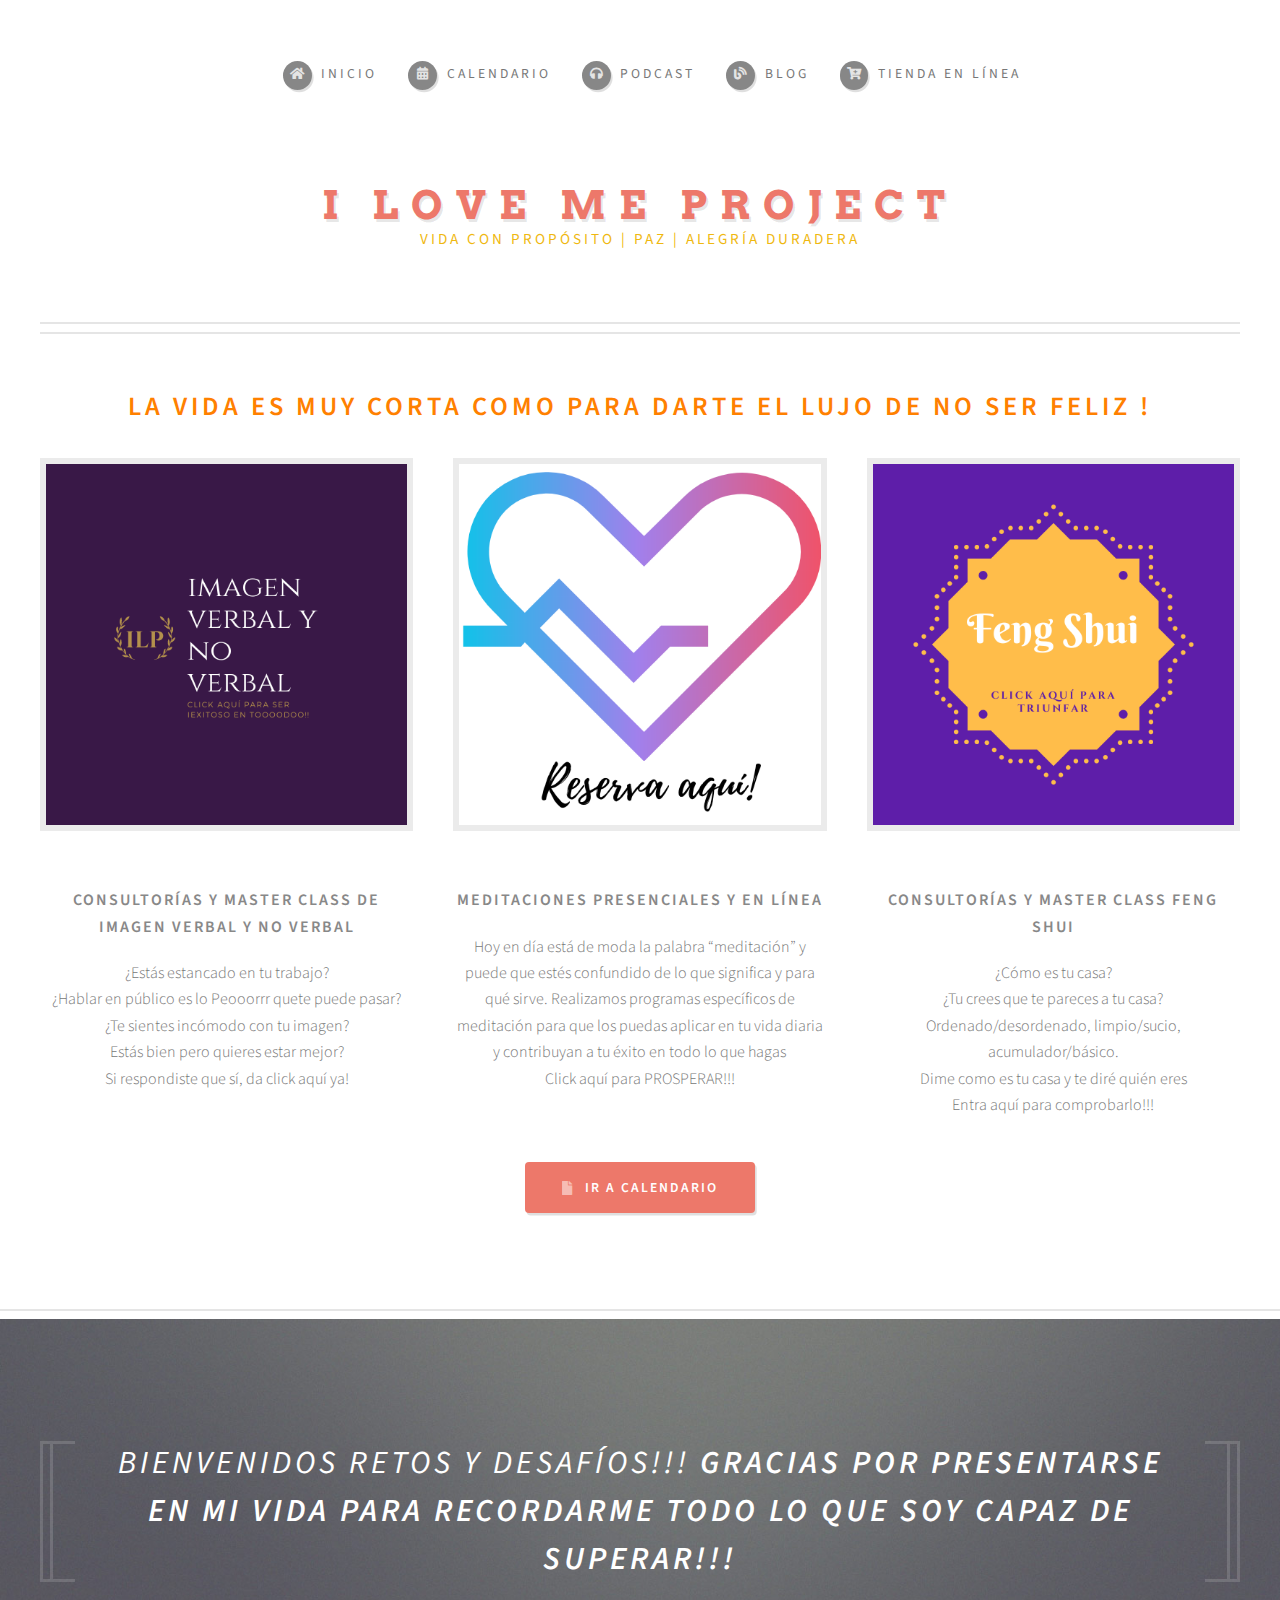
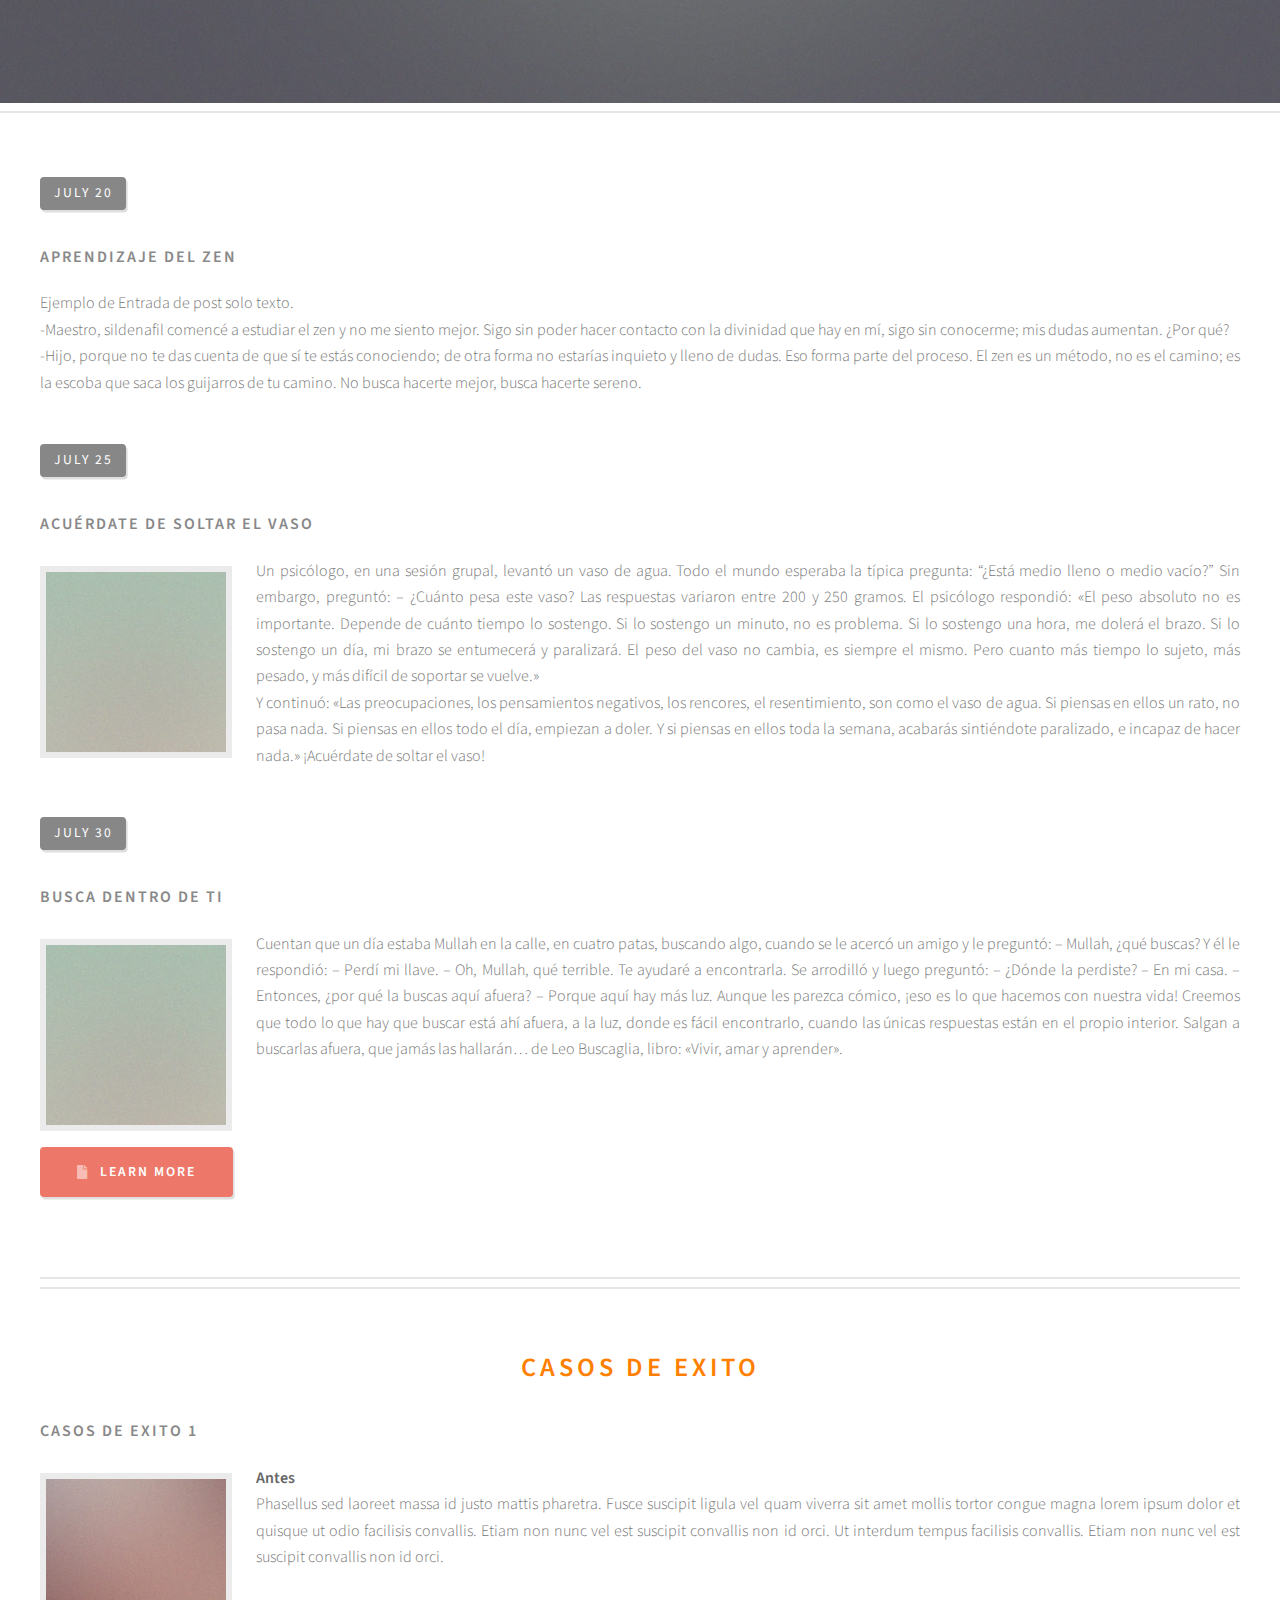
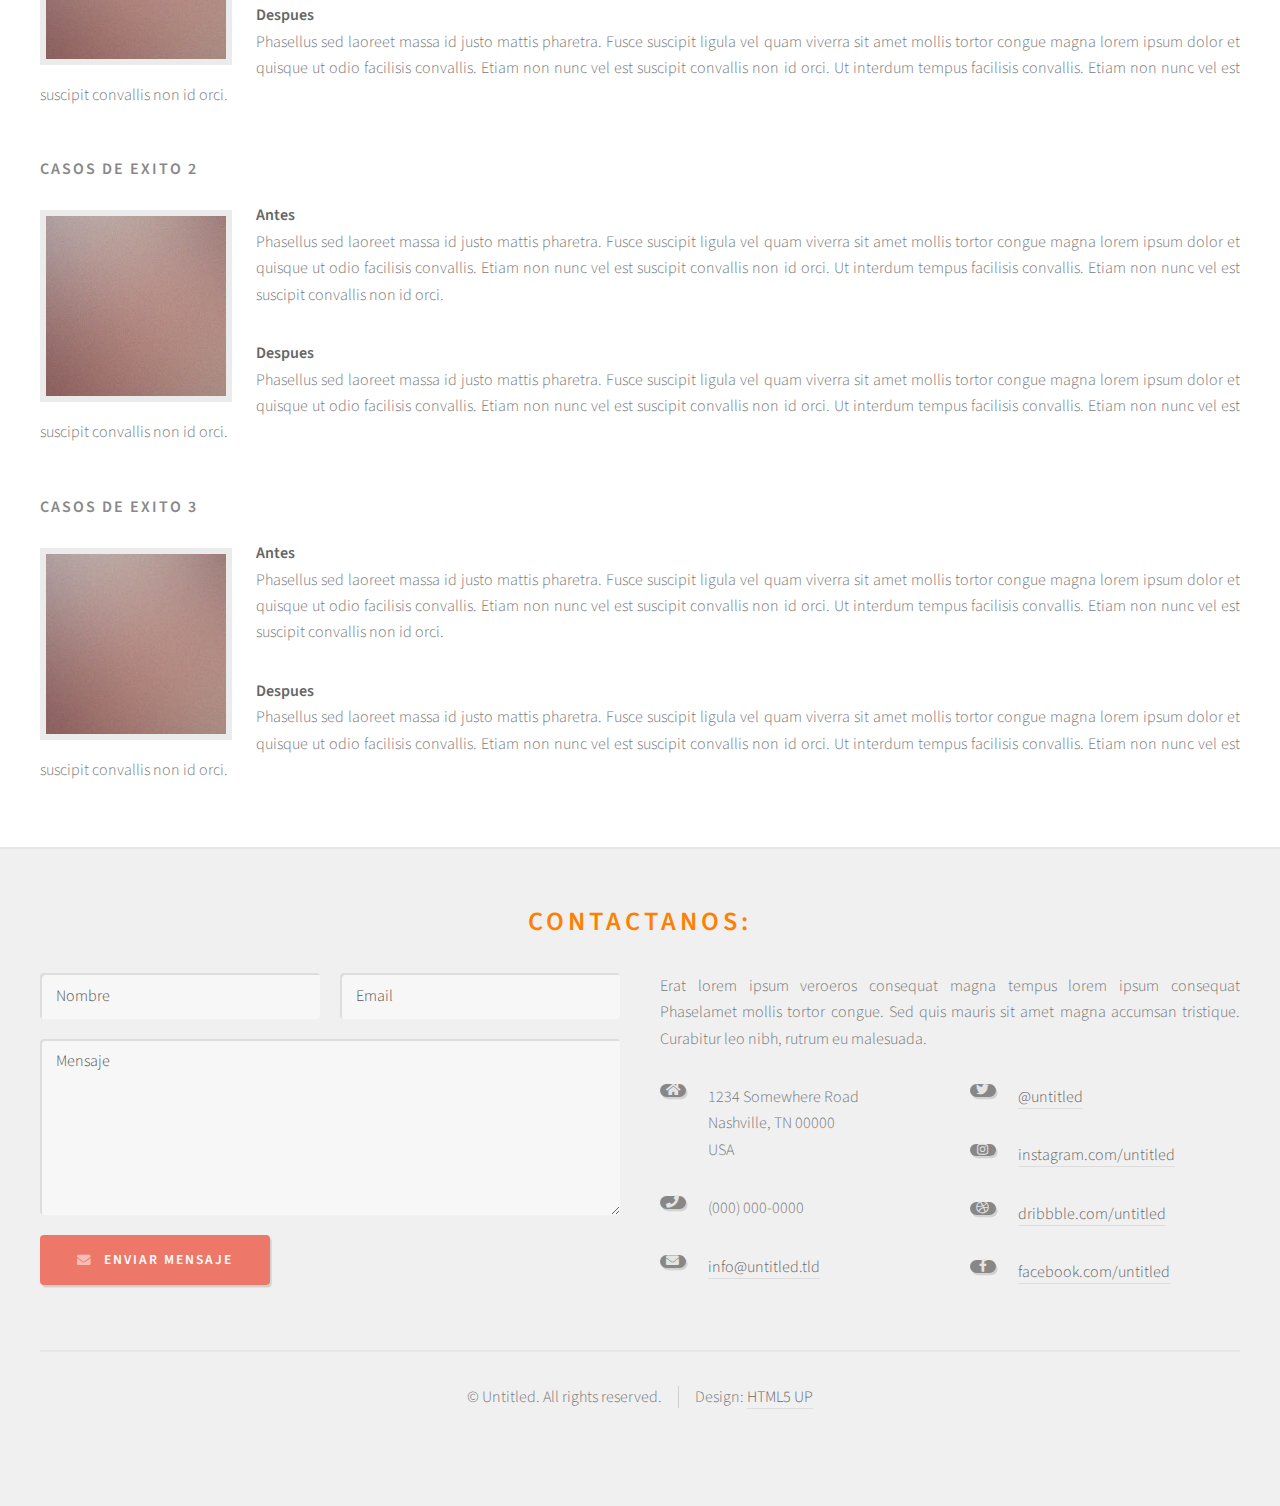
<file: index.html>
<!DOCTYPE HTML>
<!--
	Strongly Typed by HTML5 UP
	html5up.net | @ajlkn
	Free for personal and commercial use under the CCA 3.0 license (html5up.net/license)
-->
<html>
	<head>
		<title>I LOVE ME</title>
		<meta charset="utf-8" />
		<meta name="viewport" content="width=device-width, initial-scale=1, user-scalable=no" />
		<link rel="stylesheet" href="assets/css/main.css" />
	</head>
	<body class="homepage is-preload">
		<div id="page-wrapper">

			<!-- Header -->
				<section id="header">
					<div class="container">

						<!-- Logo -->
							<h1 id="logo"><a href="index.html">I LOVE ME PROJECT</a></h1>
							<p>Vida con propósito | Paz | Alegría duradera</p>

						<!-- Nav -->
							<nav id="nav">
								<ul>
									<li><a class="icon solid fa-home" href="index.html"><span>Inicio</span></a></li>
									<li><a class="icon solid fa-calendar-alt" href="calendario.html"><span>Calendario</span></a></li>
									<li><a class="icon solid fa-headphones" href="podcast.html"><span>Podcast</span></a></li>
									<li><a class="icon solid fa-blog" href="blog.html"><span>Blog</span></a></li>
									<li><a class="icon solid fa-cart-plus" href="index.html"><span>Tienda en línea</span></a></li>
									<!--<li><a class="icon solid fa-retweet" href="right-sidebar.html"><span>Right Sidebar</span></a></li>
									<li><a class="icon solid fa-sitemap" href="no-sidebar.html"><span>No Sidebar</span></a></li>-->
								</ul>
							</nav>
					</div>
				</section>

			<!-- Features -->
				<section id="features">
					<div class="container">
						<header>
							<h2> <strong>La vida es muy corta como para darte el lujo de no ser feliz !</strong></h2>
						</header>
						<div class="row aln-center">
							<div class="col-4 col-6-medium col-12-small">

								<!-- Feature -->
									<section>
										<a href="#" class="image featured"><img src="images/ImagenVyNv.png" alt="" /></a>
										<header>
											<h3>CONSULTORÍAS Y MASTER CLASS DE IMAGEN VERBAL Y NO VERBAL </h3>
										</header>
										<p>¿Estás estancado en tu trabajo? </br>¿Hablar en público es lo Peooorrr quete puede pasar?</br>¿Te sientes incómodo con tu imagen?</br>Estás bien pero quieres estar mejor?</br>Si respondiste que sí, da click aquí ya!</p>
									</section>

							</div>
							<div class="col-4 col-6-medium col-12-small">

								<!-- Feature -->
									<section>
										<a href="calendario.html" class="image featured"><img src="images/Reserva.png" alt="" /></a>
										<header>
											<h3>MEDITACIONES PRESENCIALES Y EN LÍNEA </h3>
										</header>
										<p>Hoy en día está de moda la palabra “meditación” y puede que estés confundido de lo que significa y para qué sirve.
										Realizamos programas específicos de meditación para que los puedas aplicar en tu vida diaria y contribuyan a tu éxito en todo lo que hagas </br>Click aquí para PROSPERAR!!!</p>
									</section>

							</div>
							<div class="col-4 col-6-medium col-12-small">

								<!-- Feature -->
									<section>
										<a href="#" class="image featured"><img src="images/FengShui.png" alt="" /></a>
										<header>
											<h3>CONSULTORÍAS Y MASTER CLASS FENG SHUI </h3>
										</header>
										<p>¿Cómo es tu casa? </br>¿Tu crees que te pareces a tu casa? </br>Ordenado/desordenado, limpio/sucio, acumulador/básico. </br>
										Dime como es tu casa y te diré quién eres </br>Entra aquí para comprobarlo!!!</p>
									</section>

							</div>
							<div class="col-12">
								<ul class="actions">
									<li><a href="calendario.html" class="button icon solid fa-file">Ir a calendario</a></li>
								</ul>
							</div>
						</div>
					</div>
				</section>

			<!-- Banner -->
				<section id="banner">
					<div class="container">
						<p><i>Bienvenidos retos y desafíos!!! <br/><strong>Gracias por presentarse en mi vida para recordarme TODO lo que soy capaz de superar!!!</strong></i></p>
					</div>
				</section>

			<!-- Main -->
				<section id="main">
					<div class="container">
						<div class="row">

							<!-- Content -->
								<!--<div id="content" class="col-8 col-12-medium">-->

									<!-- Post 
										<article class="box post">
											<header>
												<h2><a href="#"><strong>Foto Blog.</strong></a></h2>
											</header>
											<a href="#" class="image featured"><img src="images/pic04.jpg" alt="" /></a>
											<h3>I mean isn't it possible?</h3>
											<p>Phasellus laoreet massa id justo mattis pharetra. Fusce suscipit
											ligula vel quam viverra sit amet mollis tortor congue. Sed quis mauris
											sit amet magna accumsan tristique. Curabitur leo nibh, rutrum eu malesuada
											in, tristique at erat lorem ipsum dolor sit amet lorem ipsum sed consequat
											magna tempus veroeros lorem sed tempus aliquam lorem ipsum veroeros
											consequat magna tempus lorem ipsum consequat Phasellus laoreet massa id
											justo mattis pharetra. Fusce suscipit ligula vel quam viverra sit amet
											mollis tortor congue. Sed quis mauris sit amet magna accumsan tristique.
											Curabitur leo nibh, rutrum eu malesuada in tristique.</p>
											<ul class="actions">
												<li><a href="#" class="button icon solid fa-file">Continue Reading</a></li>
											</ul>
										</article>-->

									<!-- Post 
										<article class="box post">
											<header>
												<h2><a href="#">By the way, many thanks to <strong>regularjane</strong>
												for these awesome demo photos</a></h2>
											</header>
											<a href="#" class="image featured"><img src="images/pic05.jpg" alt="" /></a>
											<h3>You should probably check out her work</h3>
											<p>Phasellus laoreet massa id justo mattis pharetra. Fusce suscipit
											ligula vel quam viverra sit amet mollis tortor congue. Sed quis mauris
											sit amet magna accumsan tristique. Curabitur leo nibh, rutrum eu malesuada
											in, tristique at erat lorem ipsum dolor sit amet lorem ipsum sed consequat
											consequat magna tempus lorem ipsum consequat Phasellus laoreet massa id
											in, tristique at erat lorem ipsum dolor sit amet lorem ipsum sed consequat
											magna tempus veroeros lorem sed tempus aliquam lorem ipsum veroeros
											consequat magna tempus lorem ipsum consequat Phasellus laoreet massa id
											justo mattis pharetra. Fusce suscipit ligula vel quam viverra sit amet
											mollis tortor congue. Sed quis mauris sit amet magna accumsan tristique.
											Curabitur leo nibh, rutrum malesuada.</p>
											<p>Erat lorem ipsum veroeros consequat magna tempus lorem ipsum consequat
											Phasellus laoreet massa id justo mattis pharetra. Fusce suscipit ligula
											vel quam viverra sit amet mollis tortor congue. Sed quis mauris sit amet
											magna accumsan tristique. Curabitur leo nibh, rutrum eu malesuada in,
											tristique at erat. Curabitur leo nibh, rutrum eu malesuada in, tristique
											at erat lorem ipsum dolor sit amet lorem ipsum sed consequat magna
											tempus veroeros lorem sed tempus aliquam lorem ipsum veroeros consequat
											magna tempus.</p>
											<ul class="actions">
												<li><a href="#" class="button icon solid fa-file">Continue Reading</a></li>
											</ul>
										</article>

								</div>-->

							<!-- Sidebar -->
								<div id="sidebar" class="col-12 col-12-medium">

									<!-- Excerpts -->
										<section>
											<ul class="divided">
												<li>

													<!-- Excerpt -->
														<article class="box excerpt">
															<header>
																<span class="date">July 20</span>
																<h3><a href="#">Aprendizaje del Zen</a></h3>
															</header>
															<p>Ejemplo de Entrada de post solo texto.</br>-Maestro, sildenafil comencé a estudiar el zen y no me siento mejor. Sigo sin poder hacer contacto con la divinidad que hay en mí, sigo sin conocerme; mis dudas aumentan. ¿Por qué?</br>
-Hijo, porque no te das cuenta de que sí te estás conociendo; de otra forma no estarías inquieto y lleno de dudas. Eso forma parte del proceso. El zen es un método, no es el camino; es la escoba que saca los guijarros de tu camino. No busca hacerte mejor, busca hacerte sereno.</p>
														</article>
														<article class="box excerpt">
															<header>
																<span class="date">July 25</span>
																<h3><a href="#">Acuérdate de soltar el vaso</a></h3>
															</header>
															<a href="#" class="image left"><img src="images/pic06.jpg" alt="" /></a>
															<p>Un psicólogo, en una sesión grupal, levantó un vaso de agua. Todo el mundo esperaba la típica pregunta: “¿Está medio lleno o medio vacío?” Sin embargo, preguntó: – ¿Cuánto pesa este vaso? Las respuestas variaron entre 200 y 250 gramos. El psicólogo respondió: «El peso absoluto no es importante. Depende de cuánto tiempo lo sostengo. Si lo sostengo un minuto, no es problema. Si lo sostengo una hora, me dolerá el brazo. Si lo sostengo un día, mi brazo se entumecerá y paralizará. El peso del vaso no cambia, es siempre el mismo. Pero cuanto más tiempo lo sujeto, más pesado, y más difícil de soportar se vuelve.»
</br>
Y continuó: «Las preocupaciones, los pensamientos negativos, los rencores, el resentimiento, son como el vaso de agua. Si piensas en ellos un rato, no pasa nada. Si piensas en ellos todo el día, empiezan a doler. Y si piensas en ellos toda la semana, acabarás sintiéndote paralizado, e incapaz de hacer nada.» ¡Acuérdate de soltar el vaso!	</p>
														</article>
														<article class="box excerpt">
															<header>
																<span class="date">July 30</span>
																<h3><a href="#">Busca Dentro de ti</a></h3>
															</header>
															<a href="#" class="image left"><img src="images/pic06.jpg" alt="" /></a>
															<p>Cuentan que un día estaba Mullah en la calle, en cuatro patas, buscando algo, cuando se le acercó un amigo y le preguntó: – Mullah, ¿qué buscas? Y él le respondió: – Perdí mi llave. – Oh, Mullah, qué terrible. Te ayudaré a encontrarla. Se arrodilló y luego preguntó: – ¿Dónde la perdiste? – En mi casa. – Entonces, ¿por qué la buscas aquí afuera? – Porque aquí hay más luz. Aunque les parezca cómico, ¡eso es lo que hacemos con nuestra vida! Creemos que todo lo que hay que buscar está ahí afuera, a la luz, donde es fácil encontrarlo, cuando las únicas respuestas están en el propio interior. Salgan a buscarlas afuera, que jamás las hallarán… de Leo Buscaglia, libro: «Vivir, amar y aprender».</p>
															<ul class="actions">
																<li><a href="#" class="button icon solid fa-file">Learn More</a></li>
															</ul>
														</article>

												</li>
											</ul>
										</section>

									<!-- Highlights -->
										<section>
											<div>
												<header>
													<h2> <center><strong>Casos de Exito</strong></center></h2>
												</header>
											</div>
											<header>
																<h3><a href="#"></a></h3>
															</header>
											<ul class="divided">
												
												<li>

													<!-- Highlight -->
														<article class="box highlight">
															<header>
																<h3><a href="#">Casos de Exito 1 </a></h3>
															</header>
															<a href="#" class="image left"><img src="images/pic07.jpg" alt="" /></a>
															<p><strong>Antes</strong></br>
																Phasellus sed laoreet massa id justo mattis pharetra. Fusce suscipit ligula vel quam
															viverra sit amet mollis tortor congue magna lorem ipsum dolor et quisque ut odio facilisis
															convallis. Etiam non nunc vel est suscipit convallis non id orci. Ut interdum tempus
															facilisis convallis. Etiam non nunc vel est suscipit convallis non id orci.</p>
															<p><strong>Despues</strong></br>
																Phasellus sed laoreet massa id justo mattis pharetra. Fusce suscipit ligula vel quam
															viverra sit amet mollis tortor congue magna lorem ipsum dolor et quisque ut odio facilisis
															convallis. Etiam non nunc vel est suscipit convallis non id orci. Ut interdum tempus
															facilisis convallis. Etiam non nunc vel est suscipit convallis non id orci.</p>
														</article>
														<!-- Highlight -->
														<article class="box highlight">
															<header>
																<h3><a href="#">Casos de Exito 2 </a></h3>
															</header>
															<a href="#" class="image left"><img src="images/pic07.jpg" alt="" /></a>
															<p><strong>Antes</strong></br>
																Phasellus sed laoreet massa id justo mattis pharetra. Fusce suscipit ligula vel quam
															viverra sit amet mollis tortor congue magna lorem ipsum dolor et quisque ut odio facilisis
															convallis. Etiam non nunc vel est suscipit convallis non id orci. Ut interdum tempus
															facilisis convallis. Etiam non nunc vel est suscipit convallis non id orci.</p>
															<p><strong>Despues</strong></br>
																Phasellus sed laoreet massa id justo mattis pharetra. Fusce suscipit ligula vel quam
															viverra sit amet mollis tortor congue magna lorem ipsum dolor et quisque ut odio facilisis
															convallis. Etiam non nunc vel est suscipit convallis non id orci. Ut interdum tempus
															facilisis convallis. Etiam non nunc vel est suscipit convallis non id orci.</p>
														</article>
														<!-- Highlight -->
														<article class="box highlight">
															<header>
																<h3><a href="#">Casos de Exito 3 </a></h3>
															</header>
															<a href="#" class="image left"><img src="images/pic07.jpg" alt="" /></a>
															<p><strong>Antes</strong></br>
																Phasellus sed laoreet massa id justo mattis pharetra. Fusce suscipit ligula vel quam
															viverra sit amet mollis tortor congue magna lorem ipsum dolor et quisque ut odio facilisis
															convallis. Etiam non nunc vel est suscipit convallis non id orci. Ut interdum tempus
															facilisis convallis. Etiam non nunc vel est suscipit convallis non id orci.</p>
															<p><strong>Despues</strong></br>
																Phasellus sed laoreet massa id justo mattis pharetra. Fusce suscipit ligula vel quam
															viverra sit amet mollis tortor congue magna lorem ipsum dolor et quisque ut odio facilisis
															convallis. Etiam non nunc vel est suscipit convallis non id orci. Ut interdum tempus
															facilisis convallis. Etiam non nunc vel est suscipit convallis non id orci.</p>
														</article>
												</li>
											</ul>
										</section>

								</div>

						</div>
					</div>
				</section>

			<!-- Footer -->
				<section id="footer">
					<div class="container">
						<header>
							<!--<h2>Questions or comments? <strong>Get in touch:</strong></h2>-->
							<h2><strong>Contactanos:</strong></h2>
						</header>
						<div class="row">
							<div class="col-6 col-12-medium">
								<section>
									<form method="post" action="#">
										<div class="row gtr-50">
											<div class="col-6 col-12-small">
												<input name="name" placeholder="Nombre" type="text" />
											</div>
											<div class="col-6 col-12-small">
												<input name="email" placeholder="Email" type="text" />
											</div>
											<div class="col-12">
												<textarea name="message" placeholder="Mensaje"></textarea>
											</div>
											<div class="col-12">
												<a href="#" class="form-button-submit button icon solid fa-envelope">Enviar mensaje</a>
											</div>
										</div>
									</form>
								</section>
							</div>
							<div class="col-6 col-12-medium">
								<section>
									<p>Erat lorem ipsum veroeros consequat magna tempus lorem ipsum consequat Phaselamet
									mollis tortor congue. Sed quis mauris sit amet magna accumsan tristique. Curabitur
									leo nibh, rutrum eu malesuada.</p>
									<div class="row">
										<div class="col-6 col-12-small">
											<ul class="icons">
												<li class="icon solid fa-home">
													1234 Somewhere Road<br />
													Nashville, TN 00000<br />
													USA
												</li>
												<li class="icon solid fa-phone">
													(000) 000-0000
												</li>
												<li class="icon solid fa-envelope">
													<a href="#">info@untitled.tld</a>
												</li>
											</ul>
										</div>
										<div class="col-6 col-12-small">
											<ul class="icons">
												<li class="icon brands fa-twitter">
													<a href="#">@untitled</a>
												</li>
												<li class="icon brands fa-instagram">
													<a href="#">instagram.com/untitled</a>
												</li>
												<li class="icon brands fa-dribbble">
													<a href="#">dribbble.com/untitled</a>
												</li>
												<li class="icon brands fa-facebook-f">
													<a href="#">facebook.com/untitled</a>
												</li>
											</ul>
										</div>
									</div>
								</section>
							</div>
						</div>
					</div>
					<div id="copyright" class="container">
						<ul class="links">
							<li>&copy; Untitled. All rights reserved.</li><li>Design: <a href="http://html5up.net">HTML5 UP</a></li>
						</ul>
					</div>
				</section>

		</div>

		<!-- Scripts -->
			<script src="assets/js/jquery.min.js"></script>
			<script src="assets/js/jquery.dropotron.min.js"></script>
			<script src="assets/js/browser.min.js"></script>
			<script src="assets/js/breakpoints.min.js"></script>
			<script src="assets/js/util.js"></script>
			<script src="assets/js/main.js"></script>

	</body>
</html>
</file>
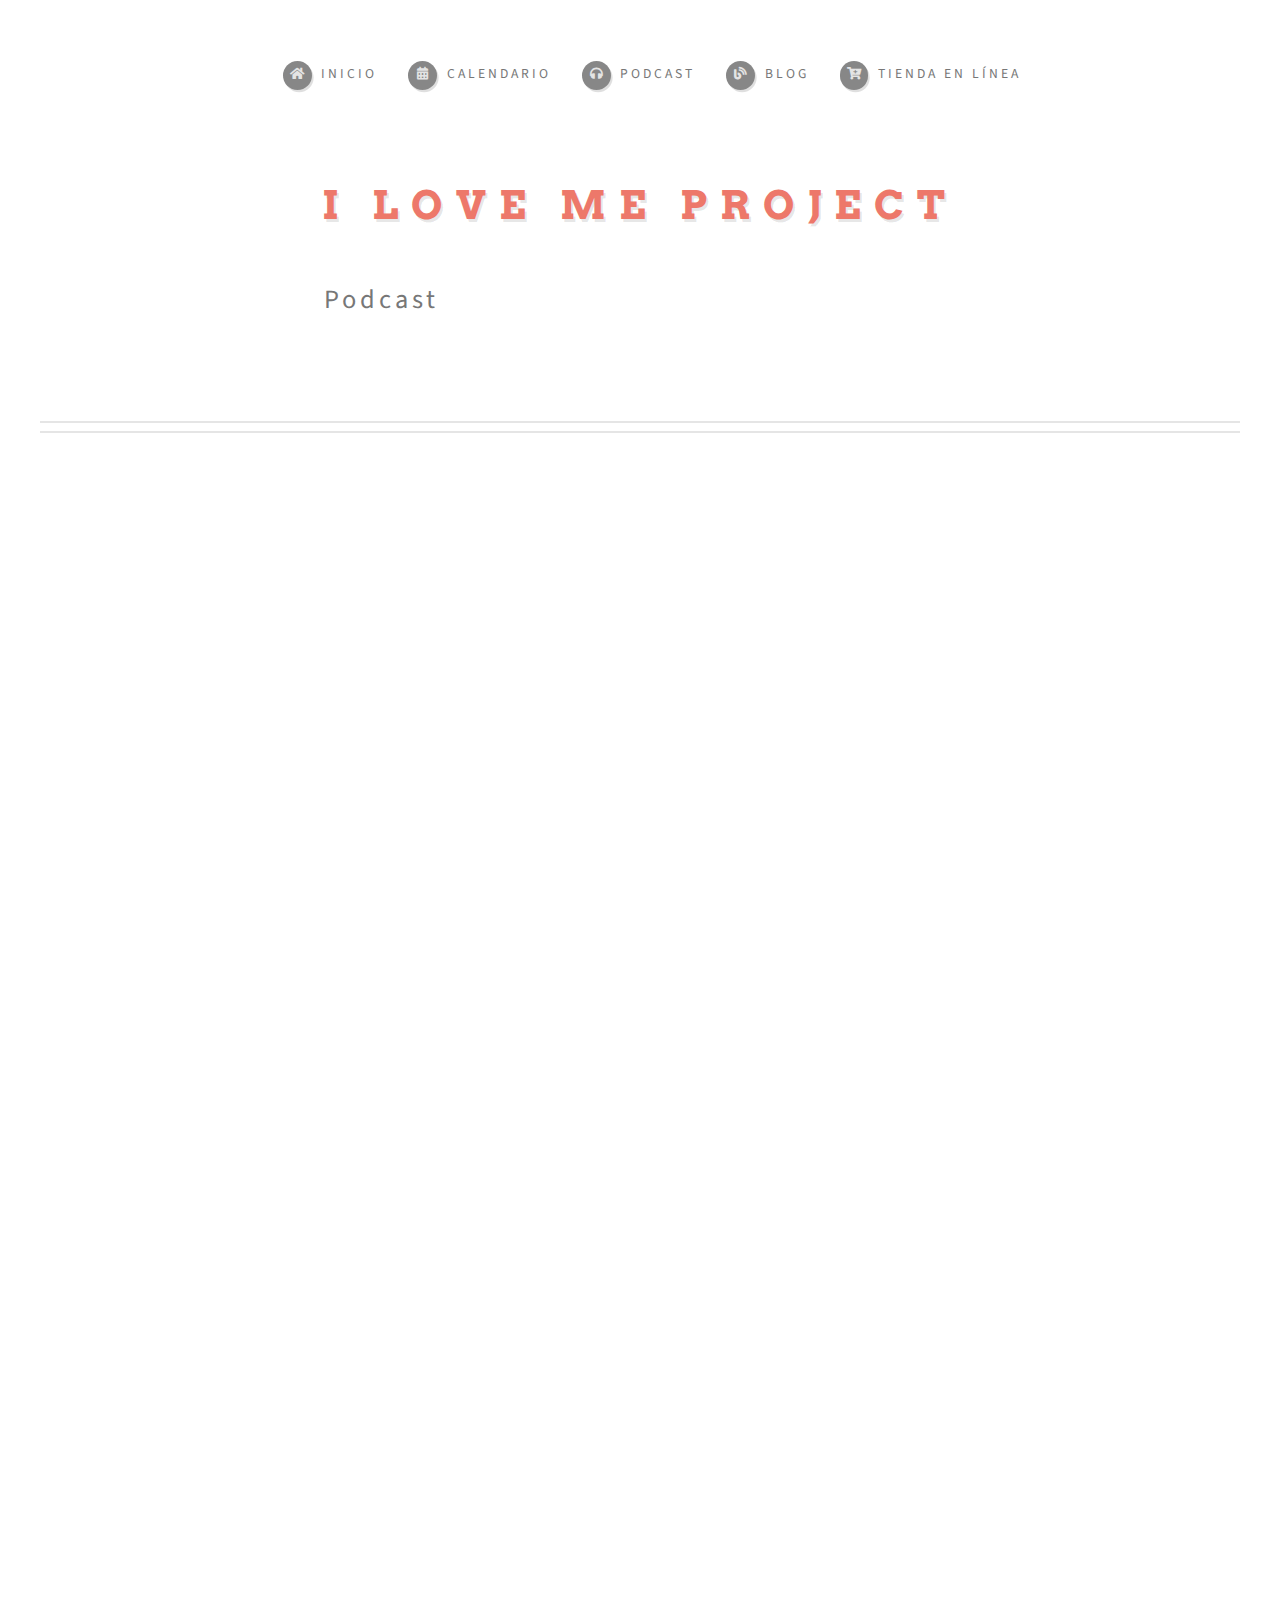
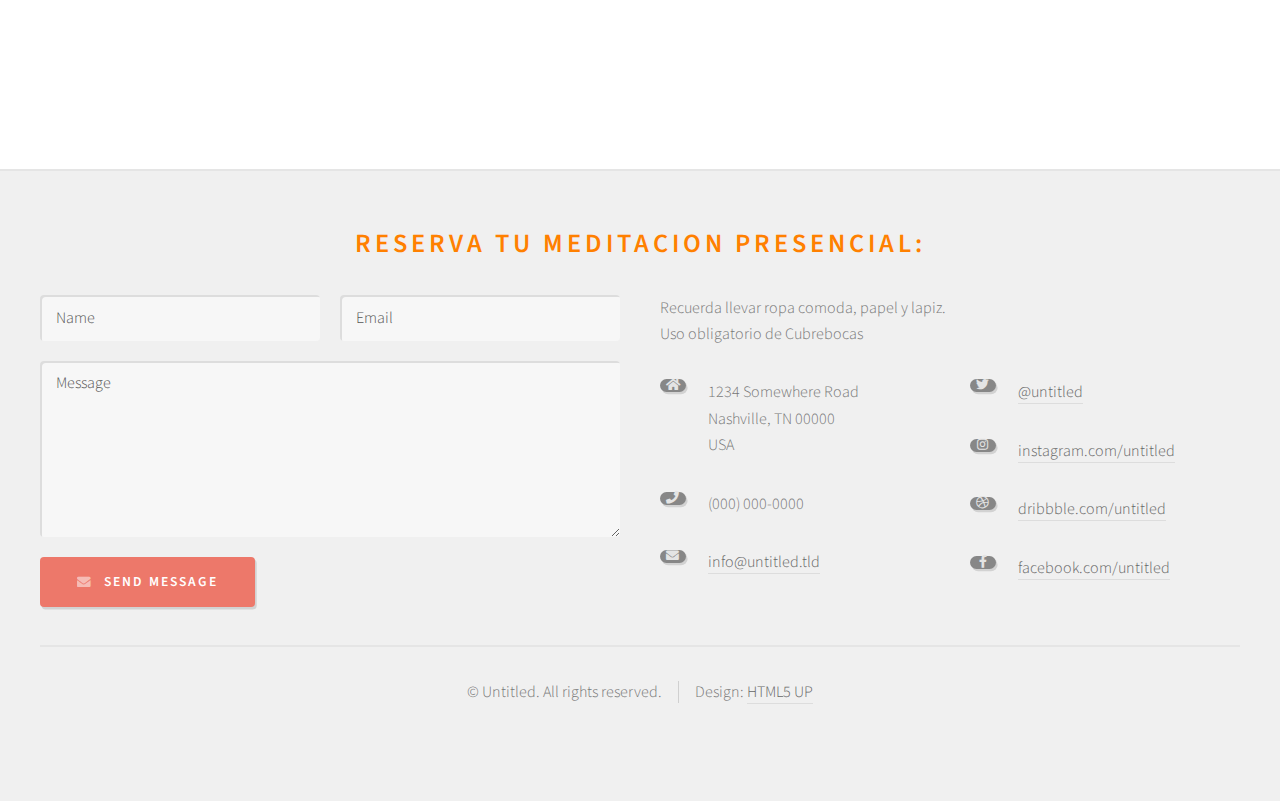
<file: blog.html>
<!DOCTYPE HTML>
<!--
	Strongly Typed by HTML5 UP
	html5up.net | @ajlkn
	Free for personal and commercial use under the CCA 3.0 license (html5up.net/license)
-->
<html>
	<head>
		<title>I LOVE ME</title>
		<meta charset="utf-8" />
		<meta name="viewport" content="width=device-width, initial-scale=1, user-scalable=no" />
		<link rel="stylesheet" href="assets/css/main.css" />
	</head>
	<body class="homepage is-preload">
		<div id="page-wrapper">

			<!-- Header -->
				<section id="header">
					<div class="container">
						<!-- Logo -->
							<h1 id="logo"><a href="index.html">I LOVE ME PROJECT</a></h1> </br>
							<!--<p>Vida con propósito | Paz | Alegría duradera</p>-->
							<p><h2>Podcast&nbsp;&nbsp;&nbsp;&nbsp;&nbsp;&nbsp;&nbsp;&nbsp;&nbsp;&nbsp;&nbsp;&nbsp;
								<iframe src="https://open.spotify.com/follow/1/?uri=spotify:artist:6sFIWsNpZYqfjUpaCgueju&size=detail&theme=light" width="400" height="56" scrolling="no" frameborder="0" style="border:none; overflow:hidden;" allowtransparency="true"></iframe></h2></p>
						<!-- Nav -->
							<nav id="nav">
								<ul>
									<li><a class="icon solid fa-home" href="index.html"><span>Inicio</span></a></li>
									<li><a class="icon solid fa-calendar-alt" href="calendario.html"><span>Calendario</span></a></li>
									<li><a class="icon solid fa-headphones" href="podcast.html"><span>Podcast</span></a></li>
									<li><a class="icon solid fa-blog" href="index.html"><span>Blog</span></a></li>
									<li><a class="icon solid fa-cart-plus" href="index.html"><span>Tienda en línea</span></a></li>
								</ul>
							</nav>
					</div>
				</section>

				<!-- Features -->
				<section id="features">
					<div class="container">
						<div class="row aln-center">
							<!--<div class="col-4 col-6-medium col-12-small">
							 Feature 
								<section>
									<header><center>
										<h2> 
											<strong>Podcast&nbsp;&nbsp;&nbsp;&nbsp;&nbsp;&nbsp;&nbsp;&nbsp;&nbsp;&nbsp;&nbsp;&nbsp;</strong>
											<iframe src="https://pruebacarmenproyect.blogspot.com/2021/10/blog-post.html" width="400" height="56" scrolling="no" frameborder="0" style="border:none; overflow:hidden;" allowtransparency="true"></iframe>
										</h2>
									</center></header>
								</section>-->
							<!--</div>
							<div class="col-12">-->
								<center>
									<iframe name="bloglove" src="https://pruebacarmenproyect.blogspot.com"  width="800" height="1200" scrolling="auto" frameborder="0" allowtransparency="true" allow="encrypted-media"></iframe>
								</center>
							<!--</div>-->
						</div>	
					</div>
				</section>
				
			<!-- Footer -->
				<section id="footer">
					<div class="container">
						<header>
							<h2><strong>Reserva tu meditacion presencial:</strong></h2>
						</header>
						<div class="row">
							<div class="col-6 col-12-medium">
								<section>
									<form method="post" action="#">
										<div class="row gtr-50">
											<div class="col-6 col-12-small">
												<input name="name" placeholder="Name" type="text" />
											</div>
											<div class="col-6 col-12-small">
												<input name="email" placeholder="Email" type="text" />
											</div>
											<div class="col-12">
												<textarea name="message" placeholder="Message"></textarea>
											</div>
											<div class="col-12">
												<a href="#" class="form-button-submit button icon solid fa-envelope">Send Message</a>
											</div>
										</div>
									</form>
								</section>
							</div>
							<div class="col-6 col-12-medium">
								<section>
									<p>Recuerda llevar ropa comoda, papel y lapiz.</br> Uso obligatorio de Cubrebocas</p>
									<div class="row">
										<div class="col-6 col-12-small">
											<ul class="icons">
												<li class="icon solid fa-home">
													1234 Somewhere Road<br />
													Nashville, TN 00000<br />
													USA
												</li>
												<li class="icon solid fa-phone">
													(000) 000-0000
												</li>
												<li class="icon solid fa-envelope">
													<a href="#">info@untitled.tld</a>
												</li>
											</ul>
										</div>
										<div class="col-6 col-12-small">
											<ul class="icons">
												<li class="icon brands fa-twitter">
													<a href="#">@untitled</a>
												</li>
												<li class="icon brands fa-instagram">
													<a href="#">instagram.com/untitled</a>
												</li>
												<li class="icon brands fa-dribbble">
													<a href="#">dribbble.com/untitled</a>
												</li>
												<li class="icon brands fa-facebook-f">
													<a href="#">facebook.com/untitled</a>
												</li>
											</ul>
										</div>
									</div>
								</section>
							</div>
						</div>
					</div>
					<div id="copyright" class="container">
						<ul class="links">
							<li>&copy; Untitled. All rights reserved.</li><li>Design: <a href="http://html5up.net">HTML5 UP</a></li>
						</ul>
					</div>
				</section>

		</div>

		<!-- Scripts -->
			<script src="assets/js/jquery.min.js"></script>
			<script src="assets/js/jquery.dropotron.min.js"></script>
			<script src="assets/js/browser.min.js"></script>
			<script src="assets/js/breakpoints.min.js"></script>
			<script src="assets/js/util.js"></script>
			<script src="assets/js/main.js"></script>

	</body>
</html>
</file>
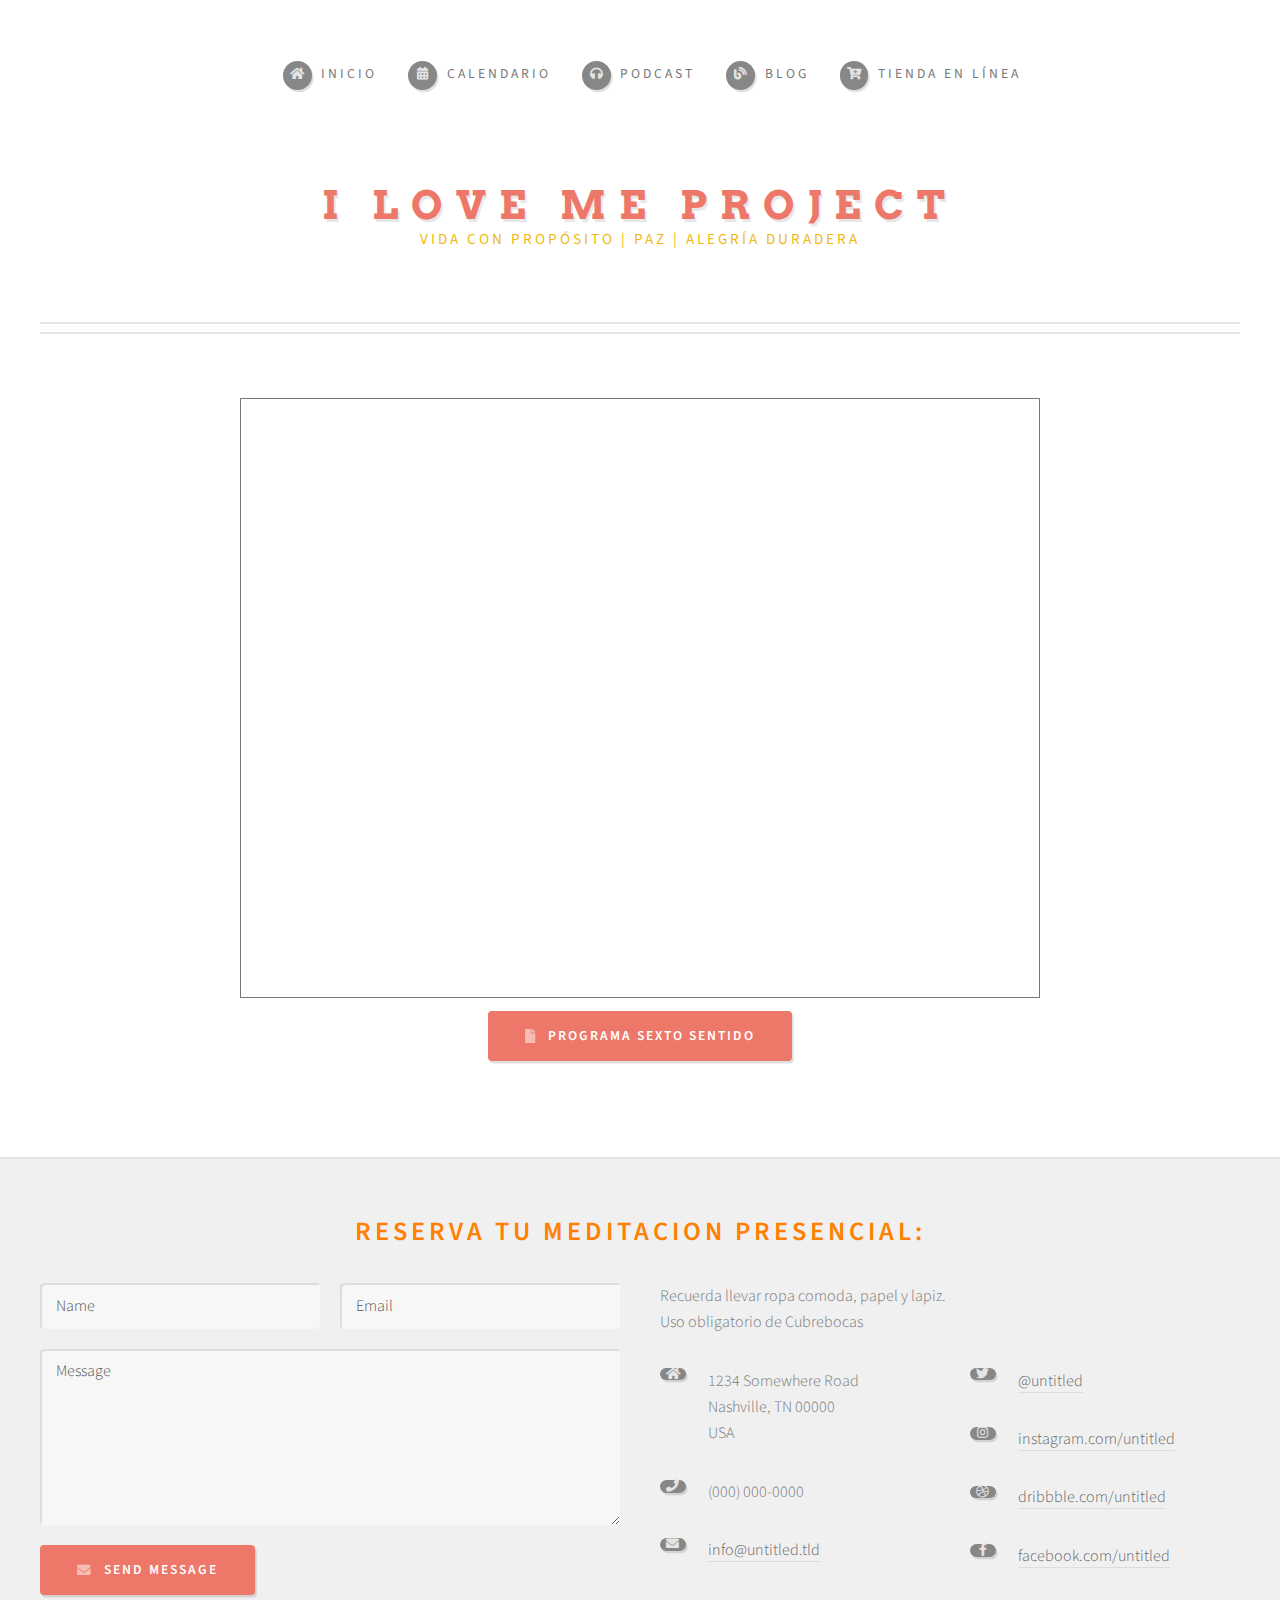
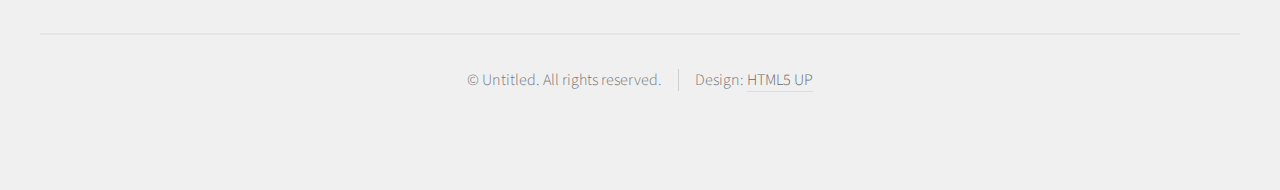
<file: calendario.html>
<!DOCTYPE HTML>
<!--
	Strongly Typed by HTML5 UP
	html5up.net | @ajlkn
	Free for personal and commercial use under the CCA 3.0 license (html5up.net/license)
-->
<html>
	<head>
		<title>I LOVE ME</title>
		<meta charset="utf-8" />
		<meta name="viewport" content="width=device-width, initial-scale=1, user-scalable=no" />
		<link rel="stylesheet" href="assets/css/main.css" />
	</head>
	<body class="homepage is-preload">
		<div id="page-wrapper">

			<!-- Header -->
				<section id="header">
					<div class="container">

						<!-- Logo -->
							<h1 id="logo"><a href="index.html">I LOVE ME PROJECT</a></h1>
							<p>Vida con propósito | Paz | Alegría duradera</p>

						<!-- Nav -->
							<nav id="nav">
								<ul>
									<li><a class="icon solid fa-home" href="index.html"><span>Inicio</span></a></li>
									<li><a class="icon solid fa-calendar-alt" href="calendario.html"><span>Calendario</span></a></li>
									<li><a class="icon solid fa-headphones" href="podcast.html"><span>Podcast</span></a></li>
									<li><a class="icon solid fa-blog" href="index.html"><span>Blog</span></a></li>
									<li><a class="icon solid fa-cart-plus" href="index.html"><span>Tienda en línea</span></a></li>
									<!--<li><a class="icon solid fa-retweet" href="right-sidebar.html"><span>Right Sidebar</span></a></li>
									<li><a class="icon solid fa-sitemap" href="no-sidebar.html"><span>No Sidebar</span></a></li>-->
								</ul>
							</nav>
					</div>
				</section>
				<!-- Features -->
				<section id="features">
					<div class="container">
						<center>
						<iframe src="https://calendar.google.com/calendar/embed?height=600&wkst=2&bgcolor=%23B39DDB&ctz=America%2FMexico_City&showTitle=1&title=Meditaciones%20presenciales&src=aXRoZXJhQGdtYWlsLmNvbQ&color=%234285F4&showNav=1&showDate=1&showPrint=1&showTabs=0&showCalendars=0&showTz=0" style="border:solid 1px #777" width="800" height="600" frameborder="0" scrolling="no"></iframe>
						</center>
					</div>
					<div class="container">
						<center>
							<div class="col-12">
								<ul class="actions">
									<li><a onclick="myFunction()" class="button icon solid fa-file">Programa Sexto Sentido</a></li>
								</ul>
							</div>
							<div id="programaDIV" style="display: none;" class="col-12">
								<p>En esta programa encontrarás los medios para conectar con tu intuición.</br>
								Esto te ayudará a tomar las decisiones que más impulsarán tu crecimiento de la forma más amorosa y armoniosa para ti.</br>
							Desarrollarás una conexión muy especial con tu cuerpo, lo que te permitirá conocerte a tí mism@ DE VERDAD y evitar procesos complicados, ya que tu alma te guiará por el camino más amable!!</br></p>
							</div>
						</center>
					</div>
				</section>
				<script type="text/javascript">
			        function myFunction() {
					    var x = document.getElementById("programaDIV");
					    if (x.style.display === "none") {
					        x.style.display = "block";
					    } else {
					        x.style.display = "none";
					    }
					}
			    </script>						
			<!-- Footer -->
				<section id="footer">
					<div class="container">
						<header>
							<h2><strong>Reserva tu meditacion presencial:</strong></h2>
						</header>
						<div class="row">
							<div class="col-6 col-12-medium">
								<section>
									<form method="post" action="#">
										<div class="row gtr-50">
											<div class="col-6 col-12-small">
												<input name="name" placeholder="Name" type="text" />
											</div>
											<div class="col-6 col-12-small">
												<input name="email" placeholder="Email" type="text" />
											</div>
											<div class="col-12">
												<textarea name="message" placeholder="Message"></textarea>
											</div>
											<div class="col-12">
												<a href="#" class="form-button-submit button icon solid fa-envelope">Send Message</a>
											</div>
										</div>
									</form>
								</section>
							</div>
							<div class="col-6 col-12-medium">
								<section>
									<p>Recuerda llevar ropa comoda, papel y lapiz.</br> Uso obligatorio de Cubrebocas</p>
									<div class="row">
										<div class="col-6 col-12-small">
											<ul class="icons">
												<li class="icon solid fa-home">
													1234 Somewhere Road<br />
													Nashville, TN 00000<br />
													USA
												</li>
												<li class="icon solid fa-phone">
													(000) 000-0000
												</li>
												<li class="icon solid fa-envelope">
													<a href="#">info@untitled.tld</a>
												</li>
											</ul>
										</div>
										<div class="col-6 col-12-small">
											<ul class="icons">
												<li class="icon brands fa-twitter">
													<a href="#">@untitled</a>
												</li>
												<li class="icon brands fa-instagram">
													<a href="#">instagram.com/untitled</a>
												</li>
												<li class="icon brands fa-dribbble">
													<a href="#">dribbble.com/untitled</a>
												</li>
												<li class="icon brands fa-facebook-f">
													<a href="#">facebook.com/untitled</a>
												</li>
											</ul>
										</div>
									</div>
								</section>
							</div>
						</div>
					</div>
					<div id="copyright" class="container">
						<ul class="links">
							<li>&copy; Untitled. All rights reserved.</li><li>Design: <a href="http://html5up.net">HTML5 UP</a></li>
						</ul>
					</div>
				</section>

		</div>

		<!-- Scripts -->
			<script src="assets/js/jquery.min.js"></script>
			<script src="assets/js/jquery.dropotron.min.js"></script>
			<script src="assets/js/browser.min.js"></script>
			<script src="assets/js/breakpoints.min.js"></script>
			<script src="assets/js/util.js"></script>
			<script src="assets/js/main.js"></script>

	</body>
</html>
</file>
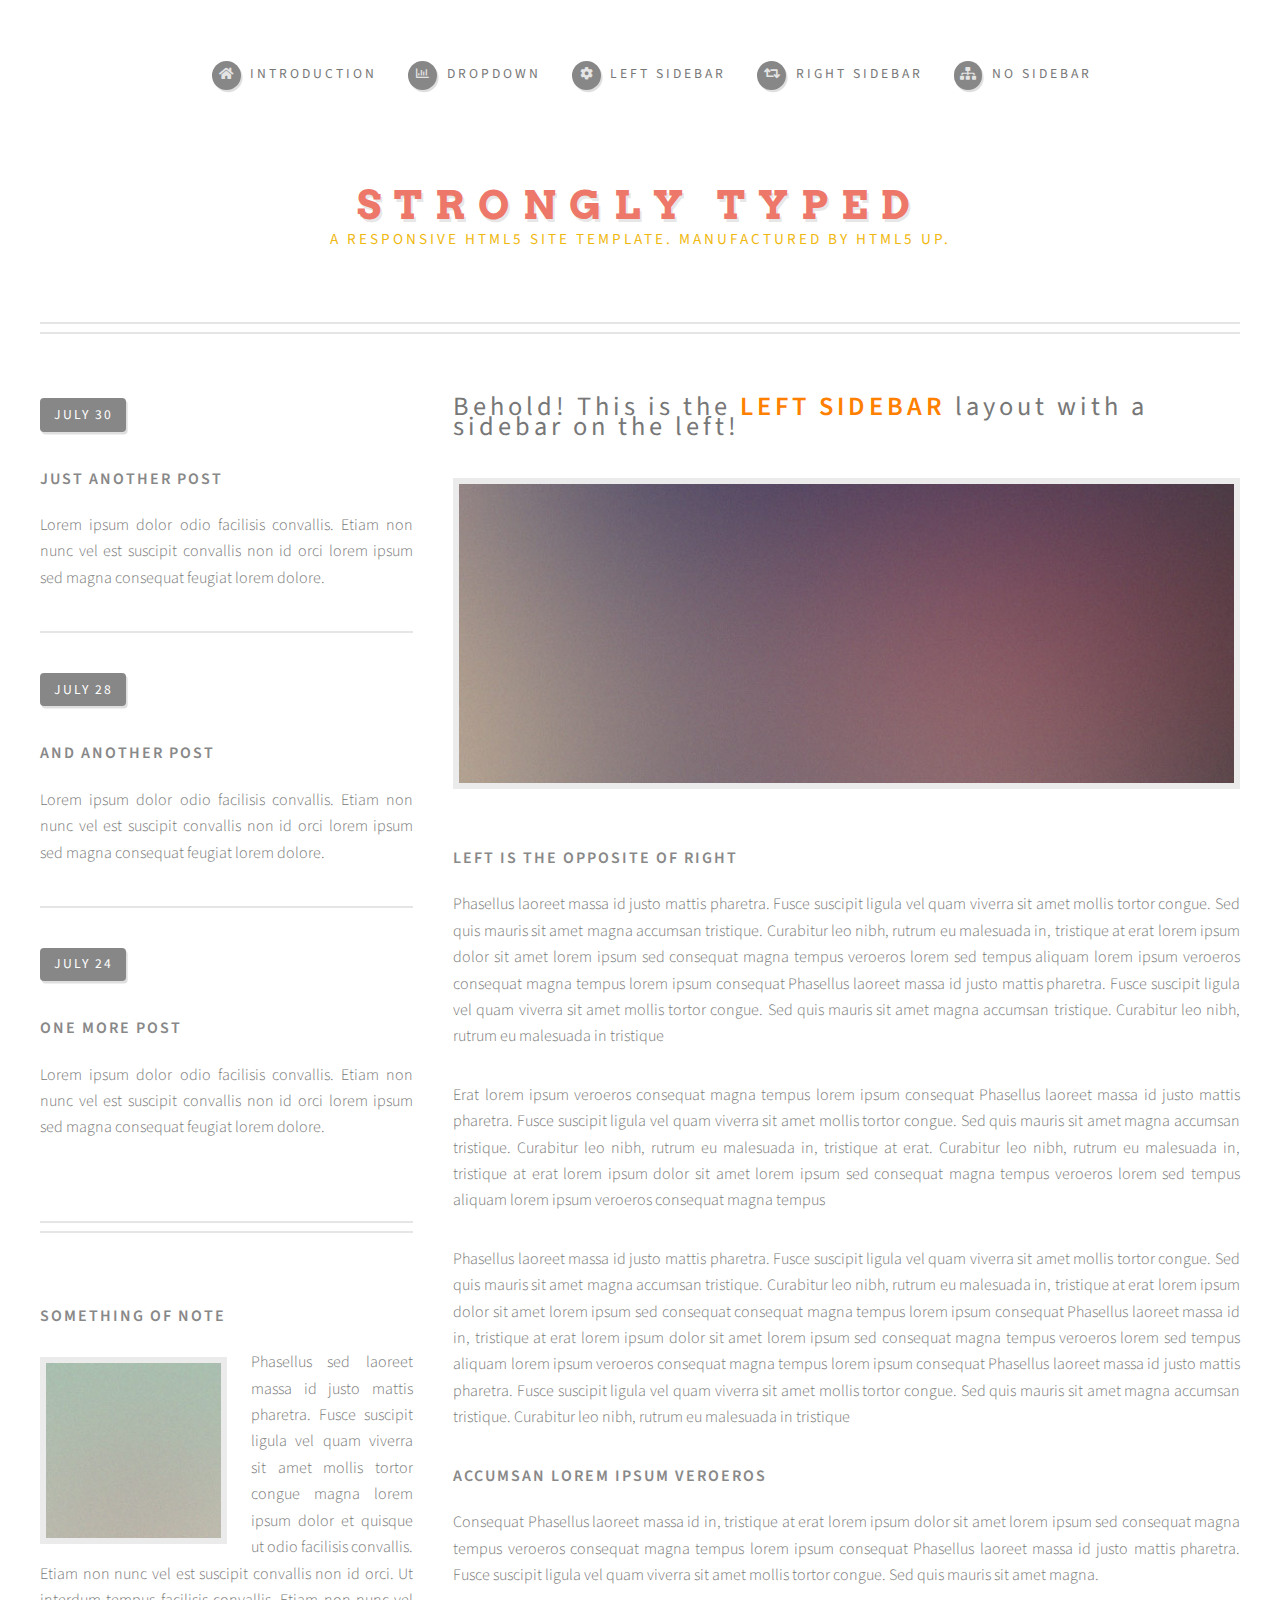
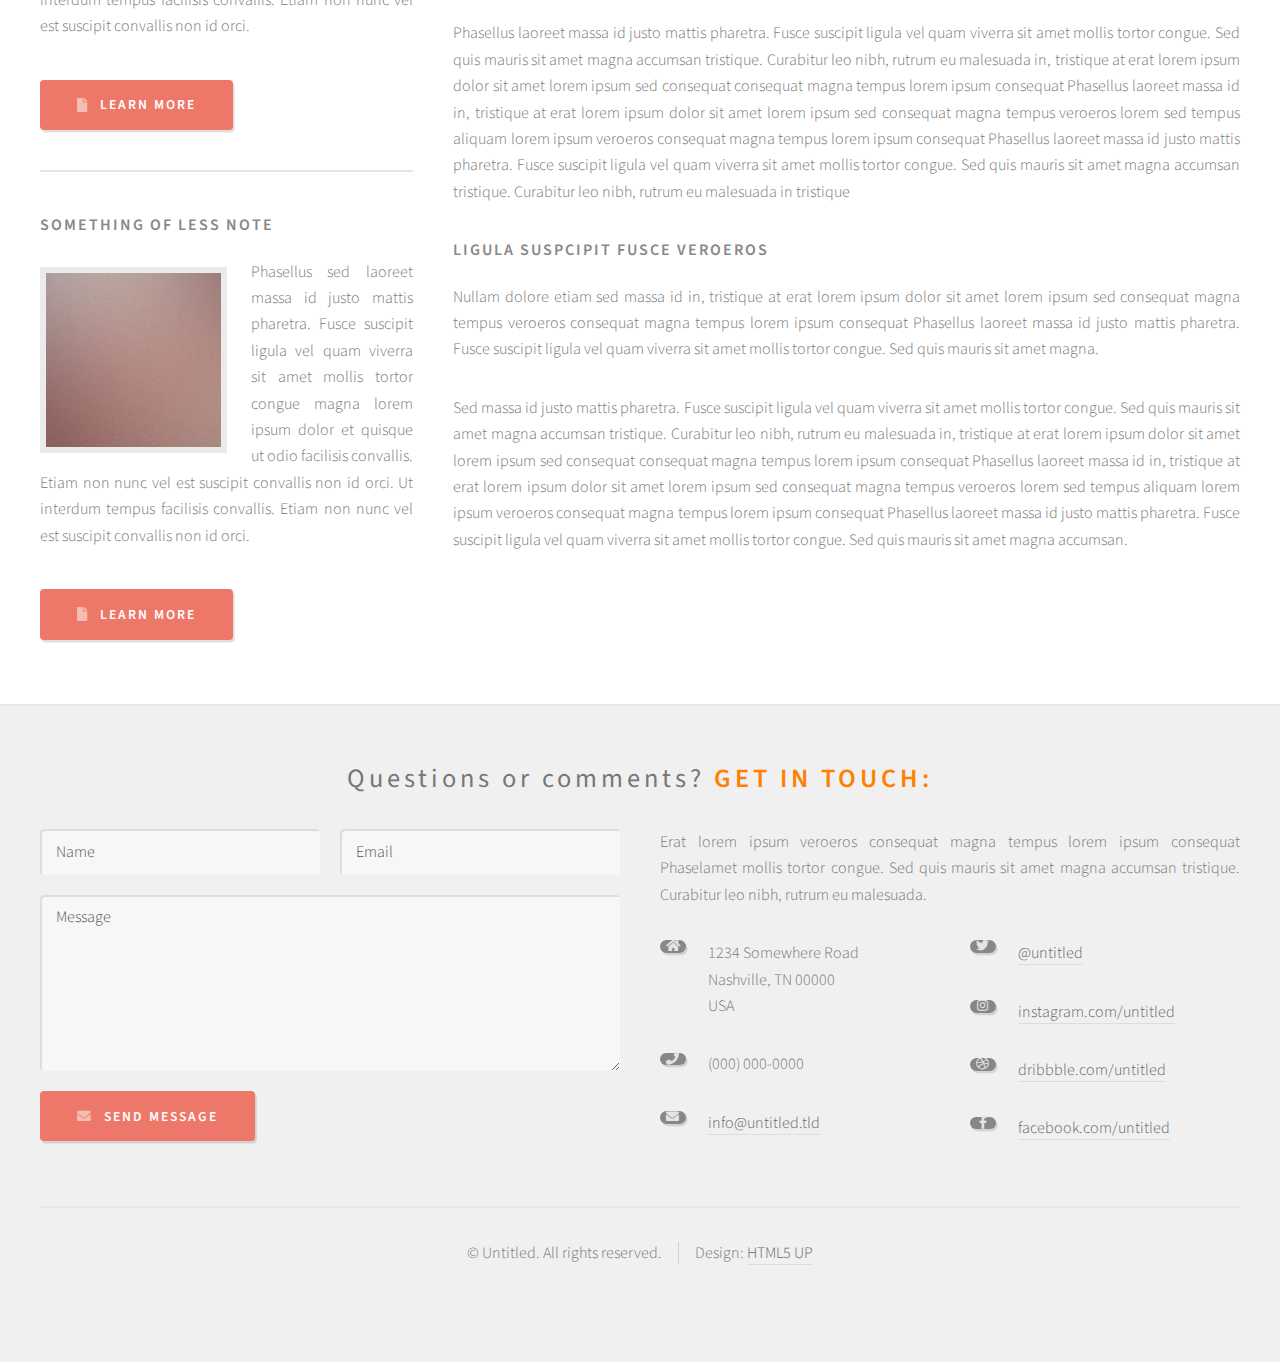
<file: left-sidebar.html>
<!DOCTYPE HTML>
<!--
	Strongly Typed by HTML5 UP
	html5up.net | @ajlkn
	Free for personal and commercial use under the CCA 3.0 license (html5up.net/license)
-->
<html>
	<head>
		<title>Left Sidebar - Strongly Typed by HTML5 UP</title>
		<meta charset="utf-8" />
		<meta name="viewport" content="width=device-width, initial-scale=1, user-scalable=no" />
		<link rel="stylesheet" href="assets/css/main.css" />
	</head>
	<body class="left-sidebar is-preload">
		<div id="page-wrapper">

			<!-- Header -->
				<section id="header">
					<div class="container">

						<!-- Logo -->
							<h1 id="logo"><a href="index.html">Strongly Typed</a></h1>
							<p>A responsive HTML5 site template. Manufactured by HTML5 UP.</p>

						<!-- Nav -->
							<nav id="nav">
								<ul>
									<li><a class="icon solid fa-home" href="index.html"><span>Introduction</span></a></li>
									<li>
										<a href="#" class="icon fa-chart-bar"><span>Dropdown</span></a>
										<ul>
											<li><a href="#">Lorem ipsum dolor</a></li>
											<li><a href="#">Magna phasellus</a></li>
											<li><a href="#">Etiam dolore nisl</a></li>
											<li>
												<a href="#">Phasellus consequat</a>
												<ul>
													<li><a href="#">Magna phasellus</a></li>
													<li><a href="#">Etiam dolore nisl</a></li>
													<li><a href="#">Phasellus consequat</a></li>
												</ul>
											</li>
											<li><a href="#">Veroeros feugiat</a></li>
										</ul>
									</li>
									<li><a class="icon solid fa-cog" href="left-sidebar.html"><span>Left Sidebar</span></a></li>
									<li><a class="icon solid fa-retweet" href="right-sidebar.html"><span>Right Sidebar</span></a></li>
									<li><a class="icon solid fa-sitemap" href="no-sidebar.html"><span>No Sidebar</span></a></li>
								</ul>
							</nav>

					</div>
				</section>

			<!-- Main -->
				<section id="main">
					<div class="container">
						<div class="row">

							<!-- Sidebar -->
								<div id="sidebar" class="col-4 col-12-medium">

									<!-- Excerpts -->
										<section>
											<ul class="divided">
												<li>

													<!-- Excerpt -->
														<article class="box excerpt">
															<header>
																<span class="date">July 30</span>
																<h3><a href="#">Just another post</a></h3>
															</header>
															<p>Lorem ipsum dolor odio facilisis convallis. Etiam non nunc vel est
															suscipit convallis non id orci lorem ipsum sed magna consequat feugiat lorem dolore.</p>
														</article>

												</li>
												<li>

													<!-- Excerpt -->
														<article class="box excerpt">
															<header>
																<span class="date">July 28</span>
																<h3><a href="#">And another post</a></h3>
															</header>
															<p>Lorem ipsum dolor odio facilisis convallis. Etiam non nunc vel est
															suscipit convallis non id orci lorem ipsum sed magna consequat feugiat lorem dolore.</p>
														</article>

												</li>
												<li>

													<!-- Excerpt -->
														<article class="box excerpt">
															<header>
																<span class="date">July 24</span>
																<h3><a href="#">One more post</a></h3>
															</header>
															<p>Lorem ipsum dolor odio facilisis convallis. Etiam non nunc vel est
															suscipit convallis non id orci lorem ipsum sed magna consequat feugiat lorem dolore.</p>
														</article>

												</li>
											</ul>
										</section>

									<!-- Highlights -->
										<section>
											<ul class="divided">
												<li>

													<!-- Highlight -->
														<article class="box highlight">
															<header>
																<h3><a href="#">Something of note</a></h3>
															</header>
															<a href="#" class="image left"><img src="images/pic06.jpg" alt="" /></a>
															<p>Phasellus sed laoreet massa id justo mattis pharetra. Fusce suscipit ligula vel quam
															viverra sit amet mollis tortor congue magna lorem ipsum dolor et quisque ut odio facilisis
															convallis. Etiam non nunc vel est suscipit convallis non id orci. Ut interdum tempus
															facilisis convallis. Etiam non nunc vel est suscipit convallis non id orci.</p>
															<ul class="actions">
																<li><a href="#" class="button icon solid fa-file">Learn More</a></li>
															</ul>
														</article>

												</li>
												<li>

													<!-- Highlight -->
														<article class="box highlight">
															<header>
																<h3><a href="#">Something of less note</a></h3>
															</header>
															<a href="#" class="image left"><img src="images/pic07.jpg" alt="" /></a>
															<p>Phasellus sed laoreet massa id justo mattis pharetra. Fusce suscipit ligula vel quam
															viverra sit amet mollis tortor congue magna lorem ipsum dolor et quisque ut odio facilisis
															convallis. Etiam non nunc vel est suscipit convallis non id orci. Ut interdum tempus
															facilisis convallis. Etiam non nunc vel est suscipit convallis non id orci.</p>
															<ul class="actions">
																<li><a href="#" class="button icon solid fa-file">Learn More</a></li>
															</ul>
														</article>

												</li>
											</ul>
										</section>

								</div>

							<!-- Content -->
								<div id="content" class="col-8 col-12-medium imp-medium">

									<!-- Post -->
										<article class="box post">
											<header>
												<h2>Behold! This is the <strong>left sidebar</strong> layout<br />
												with a sidebar on the left!</h2>
											</header>
											<span class="image featured"><img src="images/pic04.jpg" alt="" /></span>
											<h3>Left is the opposite of right</h3>
											<p>Phasellus laoreet massa id justo mattis pharetra. Fusce suscipit
											ligula vel quam viverra sit amet mollis tortor congue. Sed quis mauris
											sit amet magna accumsan tristique. Curabitur leo nibh, rutrum eu malesuada
											in, tristique at erat lorem ipsum dolor sit amet lorem ipsum sed consequat
											magna tempus veroeros lorem sed tempus aliquam lorem ipsum veroeros
											consequat magna tempus lorem ipsum consequat Phasellus laoreet massa id
											justo mattis pharetra. Fusce suscipit ligula vel quam viverra sit amet
											mollis tortor congue. Sed quis mauris sit amet magna accumsan tristique.
											Curabitur leo nibh, rutrum eu malesuada in tristique</p>
											<p>Erat lorem ipsum veroeros consequat magna tempus lorem ipsum consequat
											Phasellus laoreet massa id justo mattis pharetra. Fusce suscipit ligula
											vel quam viverra sit amet mollis tortor congue. Sed quis mauris sit amet
											magna accumsan tristique. Curabitur leo nibh, rutrum eu malesuada in,
											tristique at erat. Curabitur leo nibh, rutrum eu malesuada in, tristique
											at erat lorem ipsum dolor sit amet lorem ipsum sed consequat magna
											tempus veroeros lorem sed tempus aliquam lorem ipsum veroeros consequat
											magna tempus</p>
											<p>Phasellus laoreet massa id justo mattis pharetra. Fusce suscipit
											ligula vel quam viverra sit amet mollis tortor congue. Sed quis mauris
											sit amet magna accumsan tristique. Curabitur leo nibh, rutrum eu malesuada
											in, tristique at erat lorem ipsum dolor sit amet lorem ipsum sed consequat
											consequat magna tempus lorem ipsum consequat Phasellus laoreet massa id
											in, tristique at erat lorem ipsum dolor sit amet lorem ipsum sed consequat
											magna tempus veroeros lorem sed tempus aliquam lorem ipsum veroeros
											consequat magna tempus lorem ipsum consequat Phasellus laoreet massa id
											justo mattis pharetra. Fusce suscipit ligula vel quam viverra sit amet
											mollis tortor congue. Sed quis mauris sit amet magna accumsan tristique.
											Curabitur leo nibh, rutrum eu malesuada in tristique</p>
											<h3>Accumsan lorem ipsum veroeros</h3>
											<p>Consequat Phasellus laoreet massa id in, tristique at erat lorem
											ipsum dolor sit amet lorem ipsum sed consequat magna tempus veroeros
											consequat magna tempus lorem ipsum consequat Phasellus laoreet massa id
											justo mattis pharetra. Fusce suscipit ligula vel quam viverra sit amet
											mollis tortor congue. Sed quis mauris sit amet magna.</p>
											<p>Phasellus laoreet massa id justo mattis pharetra. Fusce suscipit
											ligula vel quam viverra sit amet mollis tortor congue. Sed quis mauris
											sit amet magna accumsan tristique. Curabitur leo nibh, rutrum eu malesuada
											in, tristique at erat lorem ipsum dolor sit amet lorem ipsum sed consequat
											consequat magna tempus lorem ipsum consequat Phasellus laoreet massa id
											in, tristique at erat lorem ipsum dolor sit amet lorem ipsum sed consequat
											magna tempus veroeros lorem sed tempus aliquam lorem ipsum veroeros
											consequat magna tempus lorem ipsum consequat Phasellus laoreet massa id
											justo mattis pharetra. Fusce suscipit ligula vel quam viverra sit amet
											mollis tortor congue. Sed quis mauris sit amet magna accumsan tristique.
											Curabitur leo nibh, rutrum eu malesuada in tristique</p>
											<h3>Ligula suspcipit fusce veroeros</h3>
											<p>Nullam dolore etiam sed massa id in, tristique at erat lorem
											ipsum dolor sit amet lorem ipsum sed consequat magna tempus veroeros
											consequat magna tempus lorem ipsum consequat Phasellus laoreet massa id
											justo mattis pharetra. Fusce suscipit ligula vel quam viverra sit amet
											mollis tortor congue. Sed quis mauris sit amet magna.</p>
											<p>Sed massa id justo mattis pharetra. Fusce suscipit
											ligula vel quam viverra sit amet mollis tortor congue. Sed quis mauris
											sit amet magna accumsan tristique. Curabitur leo nibh, rutrum eu malesuada
											in, tristique at erat lorem ipsum dolor sit amet lorem ipsum sed consequat
											consequat magna tempus lorem ipsum consequat Phasellus laoreet massa id
											in, tristique at erat lorem ipsum dolor sit amet lorem ipsum sed consequat
											magna tempus veroeros lorem sed tempus aliquam lorem ipsum veroeros
											consequat magna tempus lorem ipsum consequat Phasellus laoreet massa id
											justo mattis pharetra. Fusce suscipit ligula vel quam viverra sit amet
											mollis tortor congue. Sed quis mauris sit amet magna accumsan.</p>
										</article>

								</div>

						</div>
					</div>
				</section>

			<!-- Footer -->
				<section id="footer">
					<div class="container">
						<header>
							<h2>Questions or comments? <strong>Get in touch:</strong></h2>
						</header>
						<div class="row">
							<div class="col-6 col-12-medium">
								<section>
									<form method="post" action="#">
										<div class="row gtr-50">
											<div class="col-6 col-12-small">
												<input name="name" placeholder="Name" type="text" />
											</div>
											<div class="col-6 col-12-small">
												<input name="email" placeholder="Email" type="text" />
											</div>
											<div class="col-12">
												<textarea name="message" placeholder="Message"></textarea>
											</div>
											<div class="col-12">
												<a href="#" class="form-button-submit button icon solid fa-envelope">Send Message</a>
											</div>
										</div>
									</form>
								</section>
							</div>
							<div class="col-6 col-12-medium">
								<section>
									<p>Erat lorem ipsum veroeros consequat magna tempus lorem ipsum consequat Phaselamet
									mollis tortor congue. Sed quis mauris sit amet magna accumsan tristique. Curabitur
									leo nibh, rutrum eu malesuada.</p>
									<div class="row">
										<div class="col-6 col-12-small">
											<ul class="icons">
												<li class="icon solid fa-home">
													1234 Somewhere Road<br />
													Nashville, TN 00000<br />
													USA
												</li>
												<li class="icon solid fa-phone">
													(000) 000-0000
												</li>
												<li class="icon solid fa-envelope">
													<a href="#">info@untitled.tld</a>
												</li>
											</ul>
										</div>
										<div class="col-6 col-12-small">
											<ul class="icons">
												<li class="icon brands fa-twitter">
													<a href="#">@untitled</a>
												</li>
												<li class="icon brands fa-instagram">
													<a href="#">instagram.com/untitled</a>
												</li>
												<li class="icon brands fa-dribbble">
													<a href="#">dribbble.com/untitled</a>
												</li>
												<li class="icon brands fa-facebook-f">
													<a href="#">facebook.com/untitled</a>
												</li>
											</ul>
										</div>
									</div>
								</section>
							</div>
						</div>
					</div>
					<div id="copyright" class="container">
						<ul class="links">
							<li>&copy; Untitled. All rights reserved.</li><li>Design: <a href="http://html5up.net">HTML5 UP</a></li>
						</ul>
					</div>
				</section>

		</div>

		<!-- Scripts -->
			<script src="assets/js/jquery.min.js"></script>
			<script src="assets/js/jquery.dropotron.min.js"></script>
			<script src="assets/js/browser.min.js"></script>
			<script src="assets/js/breakpoints.min.js"></script>
			<script src="assets/js/util.js"></script>
			<script src="assets/js/main.js"></script>

	</body>
</html>
</file>
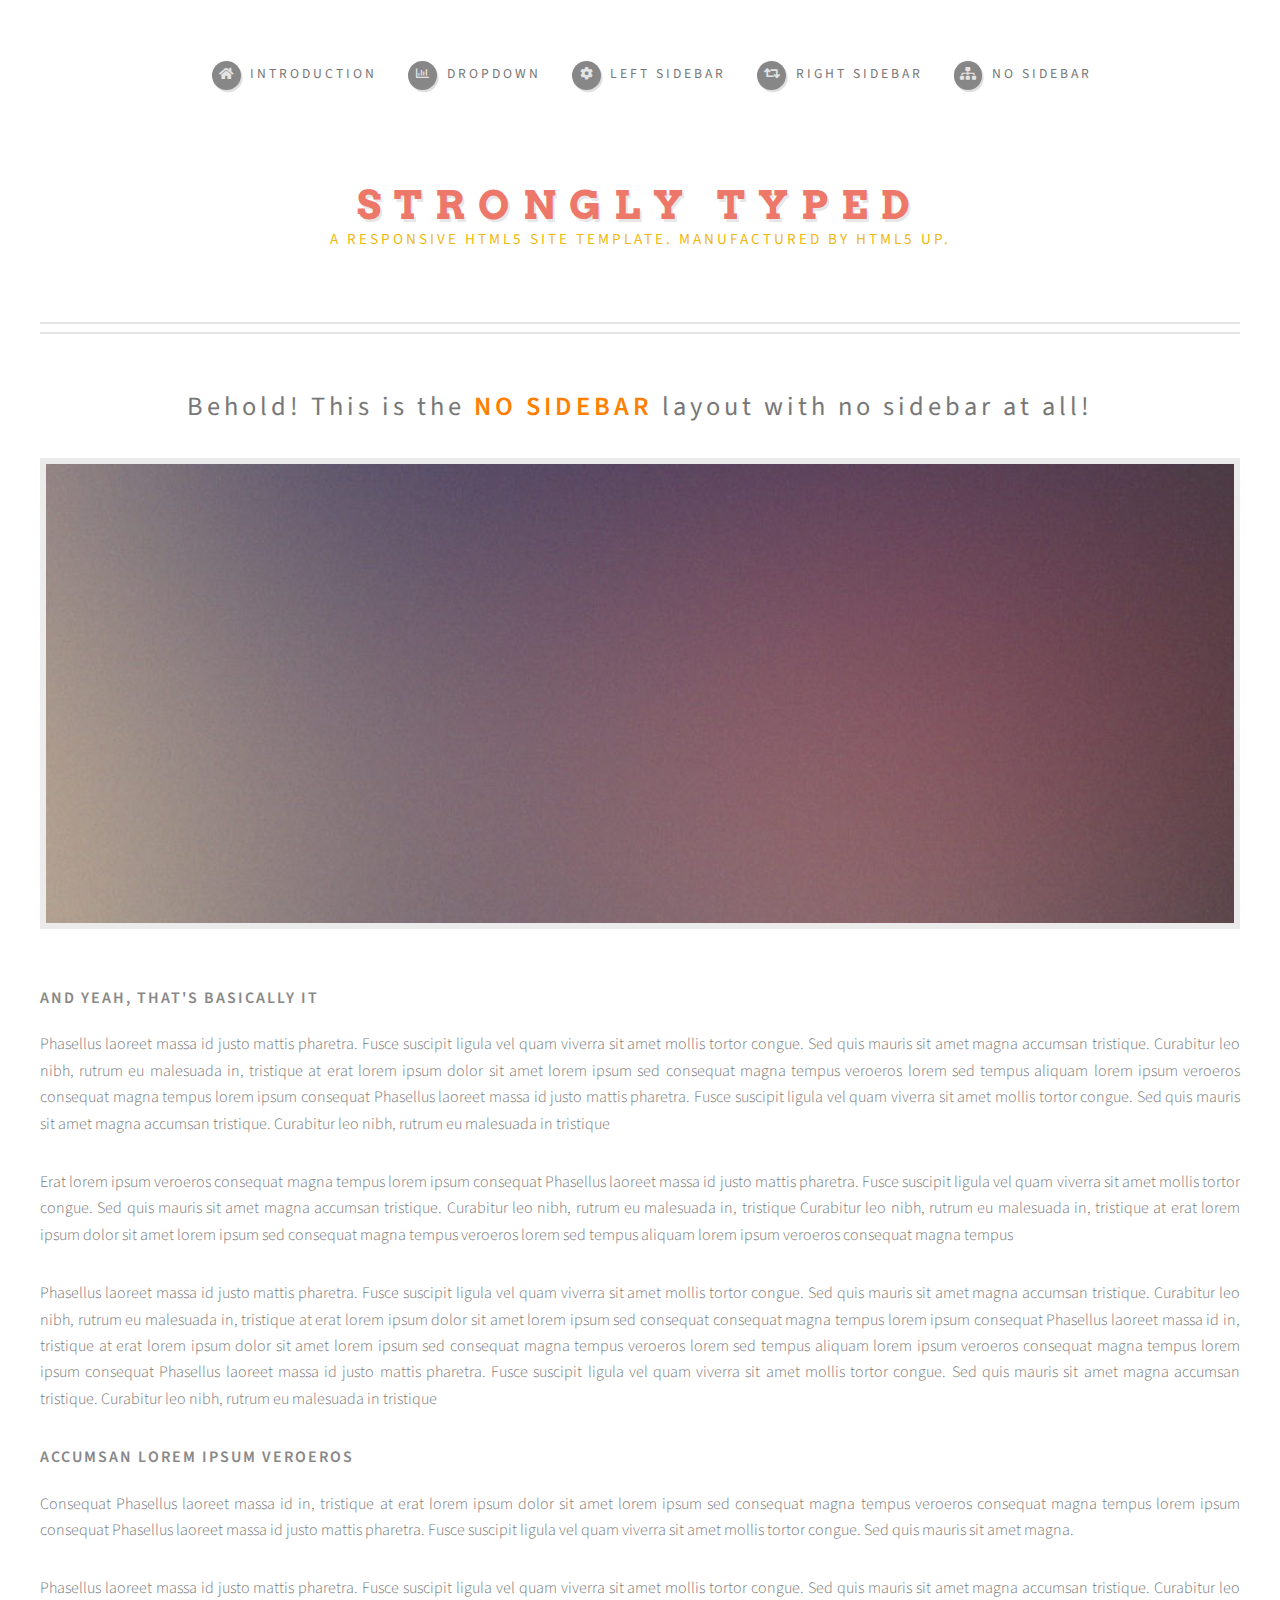
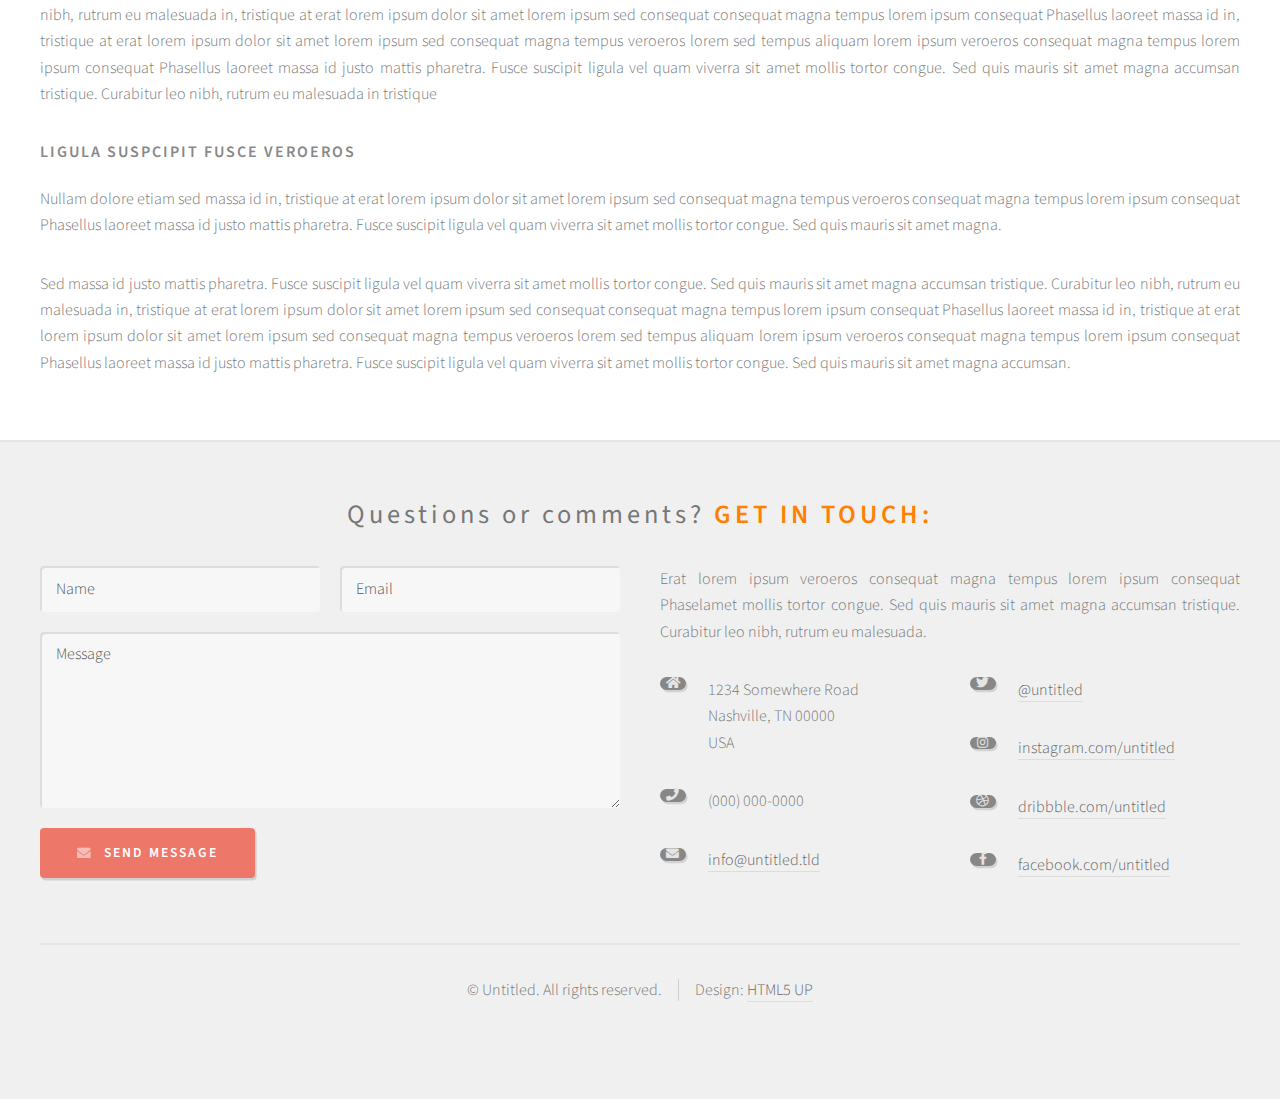
<file: no-sidebar.html>
<!DOCTYPE HTML>
<!--
	Strongly Typed by HTML5 UP
	html5up.net | @ajlkn
	Free for personal and commercial use under the CCA 3.0 license (html5up.net/license)
-->
<html>
	<head>
		<title>No Sidebar - Strongly Typed by HTML5 UP</title>
		<meta charset="utf-8" />
		<meta name="viewport" content="width=device-width, initial-scale=1, user-scalable=no" />
		<link rel="stylesheet" href="assets/css/main.css" />
	</head>
	<body class="no-sidebar is-preload">
		<div id="page-wrapper">

			<!-- Header -->
				<section id="header">
					<div class="container">

						<!-- Logo -->
							<h1 id="logo"><a href="index.html">Strongly Typed</a></h1>
							<p>A responsive HTML5 site template. Manufactured by HTML5 UP.</p>

						<!-- Nav -->
							<nav id="nav">
								<ul>
									<li><a class="icon solid fa-home" href="index.html"><span>Introduction</span></a></li>
									<li>
										<a href="#" class="icon fa-chart-bar"><span>Dropdown</span></a>
										<ul>
											<li><a href="#">Lorem ipsum dolor</a></li>
											<li><a href="#">Magna phasellus</a></li>
											<li><a href="#">Etiam dolore nisl</a></li>
											<li>
												<a href="#">Phasellus consequat</a>
												<ul>
													<li><a href="#">Magna phasellus</a></li>
													<li><a href="#">Etiam dolore nisl</a></li>
													<li><a href="#">Phasellus consequat</a></li>
												</ul>
											</li>
											<li><a href="#">Veroeros feugiat</a></li>
										</ul>
									</li>
									<li><a class="icon solid fa-cog" href="left-sidebar.html"><span>Left Sidebar</span></a></li>
									<li><a class="icon solid fa-retweet" href="right-sidebar.html"><span>Right Sidebar</span></a></li>
									<li><a class="icon solid fa-sitemap" href="no-sidebar.html"><span>No Sidebar</span></a></li>
								</ul>
							</nav>

					</div>
				</section>

			<!-- Main -->
				<section id="main">
					<div class="container">
						<div id="content">

							<!-- Post -->
								<article class="box post">
									<header>
										<h2>Behold! This is the <strong>no sidebar</strong> layout<br />
										with no sidebar at all!</h2>
									</header>
									<span class="image featured"><img src="images/pic04.jpg" alt="" /></span>
									<h3>And yeah, that's basically it</h3>
									<p>Phasellus laoreet massa id justo mattis pharetra. Fusce suscipit
									ligula vel quam viverra sit amet mollis tortor congue. Sed quis mauris
									sit amet magna accumsan tristique. Curabitur leo nibh, rutrum eu malesuada
									in, tristique at erat lorem ipsum dolor sit amet lorem ipsum sed consequat
									magna tempus veroeros lorem sed tempus aliquam lorem ipsum veroeros
									consequat magna tempus lorem ipsum consequat Phasellus laoreet massa id
									justo mattis pharetra. Fusce suscipit ligula vel quam viverra sit amet
									mollis tortor congue. Sed quis mauris sit amet magna accumsan tristique.
									Curabitur leo nibh, rutrum eu malesuada in tristique</p>
									<p>Erat lorem ipsum veroeros consequat magna tempus lorem ipsum consequat
									Phasellus laoreet massa id justo mattis pharetra. Fusce suscipit ligula
									vel quam viverra sit amet mollis tortor congue. Sed quis mauris sit amet
									magna accumsan tristique. Curabitur leo nibh, rutrum eu malesuada in,
									tristique Curabitur leo nibh, rutrum eu malesuada in, tristique
									at erat lorem ipsum dolor sit amet lorem ipsum sed consequat magna
									tempus veroeros lorem sed tempus aliquam lorem ipsum veroeros consequat
									magna tempus</p>
									<p>Phasellus laoreet massa id justo mattis pharetra. Fusce suscipit
									ligula vel quam viverra sit amet mollis tortor congue. Sed quis mauris
									sit amet magna accumsan tristique. Curabitur leo nibh, rutrum eu malesuada
									in, tristique at erat lorem ipsum dolor sit amet lorem ipsum sed consequat
									consequat magna tempus lorem ipsum consequat Phasellus laoreet massa id
									in, tristique at erat lorem ipsum dolor sit amet lorem ipsum sed consequat
									magna tempus veroeros lorem sed tempus aliquam lorem ipsum veroeros
									consequat magna tempus lorem ipsum consequat Phasellus laoreet massa id
									justo mattis pharetra. Fusce suscipit ligula vel quam viverra sit amet
									mollis tortor congue. Sed quis mauris sit amet magna accumsan tristique.
									Curabitur leo nibh, rutrum eu malesuada in tristique</p>
									<h3>Accumsan lorem ipsum veroeros</h3>
									<p>Consequat Phasellus laoreet massa id in, tristique at erat lorem
									ipsum dolor sit amet lorem ipsum sed consequat magna tempus veroeros
									consequat magna tempus lorem ipsum consequat Phasellus laoreet massa id
									justo mattis pharetra. Fusce suscipit ligula vel quam viverra sit amet
									mollis tortor congue. Sed quis mauris sit amet magna.</p>
									<p>Phasellus laoreet massa id justo mattis pharetra. Fusce suscipit
									ligula vel quam viverra sit amet mollis tortor congue. Sed quis mauris
									sit amet magna accumsan tristique. Curabitur leo nibh, rutrum eu malesuada
									in, tristique at erat lorem ipsum dolor sit amet lorem ipsum sed consequat
									consequat magna tempus lorem ipsum consequat Phasellus laoreet massa id
									in, tristique at erat lorem ipsum dolor sit amet lorem ipsum sed consequat
									magna tempus veroeros lorem sed tempus aliquam lorem ipsum veroeros
									consequat magna tempus lorem ipsum consequat Phasellus laoreet massa id
									justo mattis pharetra. Fusce suscipit ligula vel quam viverra sit amet
									mollis tortor congue. Sed quis mauris sit amet magna accumsan tristique.
									Curabitur leo nibh, rutrum eu malesuada in tristique</p>
									<h3>Ligula suspcipit fusce veroeros</h3>
									<p>Nullam dolore etiam sed massa id in, tristique at erat lorem
									ipsum dolor sit amet lorem ipsum sed consequat magna tempus veroeros
									consequat magna tempus lorem ipsum consequat Phasellus laoreet massa id
									justo mattis pharetra. Fusce suscipit ligula vel quam viverra sit amet
									mollis tortor congue. Sed quis mauris sit amet magna.</p>
									<p>Sed massa id justo mattis pharetra. Fusce suscipit
									ligula vel quam viverra sit amet mollis tortor congue. Sed quis mauris
									sit amet magna accumsan tristique. Curabitur leo nibh, rutrum eu malesuada
									in, tristique at erat lorem ipsum dolor sit amet lorem ipsum sed consequat
									consequat magna tempus lorem ipsum consequat Phasellus laoreet massa id
									in, tristique at erat lorem ipsum dolor sit amet lorem ipsum sed consequat
									magna tempus veroeros lorem sed tempus aliquam lorem ipsum veroeros
									consequat magna tempus lorem ipsum consequat Phasellus laoreet massa id
									justo mattis pharetra. Fusce suscipit ligula vel quam viverra sit amet
									mollis tortor congue. Sed quis mauris sit amet magna accumsan.</p>
								</article>

						</div>
					</div>
				</section>

			<!-- Footer -->
				<section id="footer">
					<div class="container">
						<header>
							<h2>Questions or comments? <strong>Get in touch:</strong></h2>
						</header>
						<div class="row">
							<div class="col-6 col-12-medium">
								<section>
									<form method="post" action="#">
										<div class="row gtr-50">
											<div class="col-6 col-12-small">
												<input name="name" placeholder="Name" type="text" />
											</div>
											<div class="col-6 col-12-small">
												<input name="email" placeholder="Email" type="text" />
											</div>
											<div class="col-12">
												<textarea name="message" placeholder="Message"></textarea>
											</div>
											<div class="col-12">
												<a href="#" class="form-button-submit button icon solid fa-envelope">Send Message</a>
											</div>
										</div>
									</form>
								</section>
							</div>
							<div class="col-6 col-12-medium">
								<section>
									<p>Erat lorem ipsum veroeros consequat magna tempus lorem ipsum consequat Phaselamet
									mollis tortor congue. Sed quis mauris sit amet magna accumsan tristique. Curabitur
									leo nibh, rutrum eu malesuada.</p>
									<div class="row">
										<div class="col-6 col-12-small">
											<ul class="icons">
												<li class="icon solid fa-home">
													1234 Somewhere Road<br />
													Nashville, TN 00000<br />
													USA
												</li>
												<li class="icon solid fa-phone">
													(000) 000-0000
												</li>
												<li class="icon solid fa-envelope">
													<a href="#">info@untitled.tld</a>
												</li>
											</ul>
										</div>
										<div class="col-6 col-12-small">
											<ul class="icons">
												<li class="icon brands fa-twitter">
													<a href="#">@untitled</a>
												</li>
												<li class="icon brands fa-instagram">
													<a href="#">instagram.com/untitled</a>
												</li>
												<li class="icon brands fa-dribbble">
													<a href="#">dribbble.com/untitled</a>
												</li>
												<li class="icon brands fa-facebook-f">
													<a href="#">facebook.com/untitled</a>
												</li>
											</ul>
										</div>
									</div>
								</section>
							</div>
						</div>
					</div>
					<div id="copyright" class="container">
						<ul class="links">
							<li>&copy; Untitled. All rights reserved.</li><li>Design: <a href="http://html5up.net">HTML5 UP</a></li>
						</ul>
					</div>
				</section>

		</div>

		<!-- Scripts -->
			<script src="assets/js/jquery.min.js"></script>
			<script src="assets/js/jquery.dropotron.min.js"></script>
			<script src="assets/js/browser.min.js"></script>
			<script src="assets/js/breakpoints.min.js"></script>
			<script src="assets/js/util.js"></script>
			<script src="assets/js/main.js"></script>

	</body>
</html>
</file>
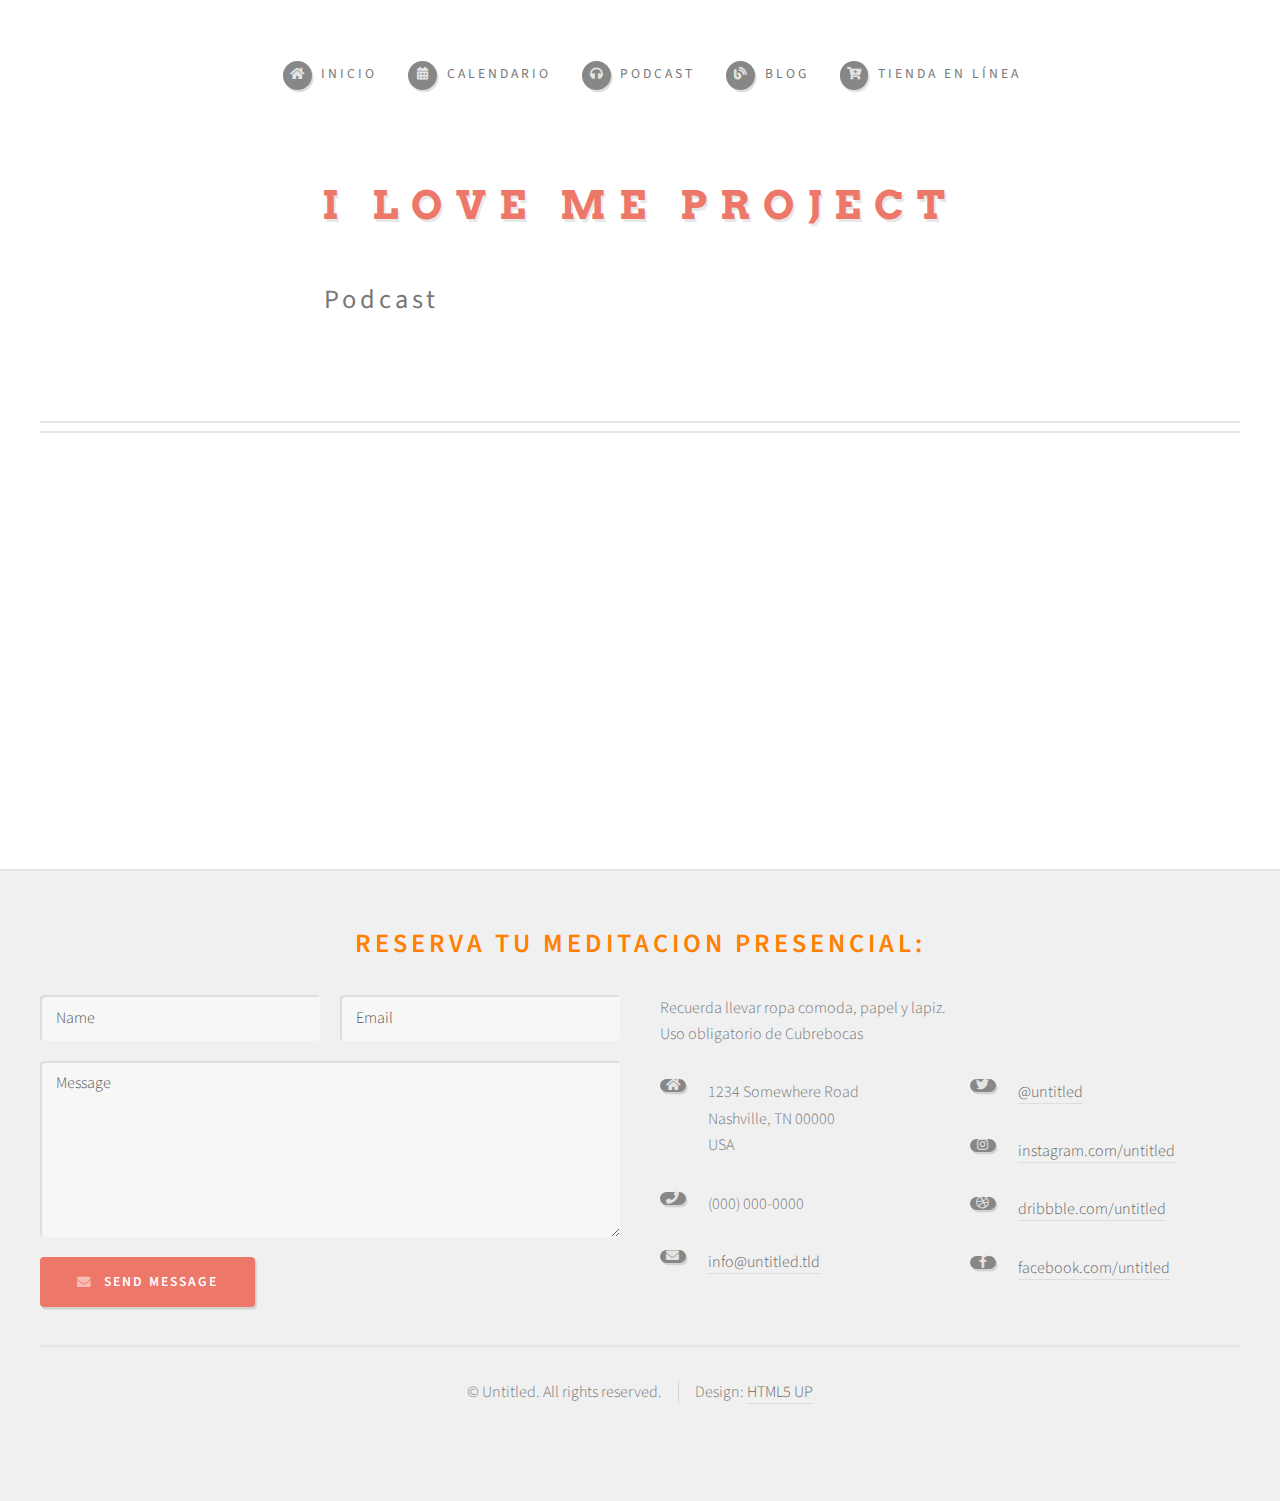
<file: podcast.html>
<!DOCTYPE HTML>
<!--
	Strongly Typed by HTML5 UP
	html5up.net | @ajlkn
	Free for personal and commercial use under the CCA 3.0 license (html5up.net/license)
-->
<html>
	<head>
		<title>I LOVE ME</title>
		<meta charset="utf-8" />
		<meta name="viewport" content="width=device-width, initial-scale=1, user-scalable=no" />
		<link rel="stylesheet" href="assets/css/main.css" />
	</head>
	<body class="homepage is-preload">
		<div id="page-wrapper">

			<!-- Header -->
				<section id="header">
					<div class="container">
						<!-- Logo -->
							<h1 id="logo"><a href="index.html">I LOVE ME PROJECT</a></h1> </br>
							<!--<p>Vida con propósito | Paz | Alegría duradera</p>-->
							<p><h2>Podcast&nbsp;&nbsp;&nbsp;&nbsp;&nbsp;&nbsp;&nbsp;&nbsp;&nbsp;&nbsp;&nbsp;&nbsp;
								<iframe src="https://open.spotify.com/follow/1/?uri=spotify:artist:6sFIWsNpZYqfjUpaCgueju&size=detail&theme=light" width="400" height="56" scrolling="no" frameborder="0" style="border:none; overflow:hidden;" allowtransparency="true"></iframe></h2></p>
						<!-- Nav -->
							<nav id="nav">
								<ul>
									<li><a class="icon solid fa-home" href="index.html"><span>Inicio</span></a></li>
									<li><a class="icon solid fa-calendar-alt" href="calendario.html"><span>Calendario</span></a></li>
									<li><a class="icon solid fa-headphones" href="podcast.html"><span>Podcast</span></a></li>
									<li><a class="icon solid fa-blog" href="index.html"><span>Blog</span></a></li>
									<li><a class="icon solid fa-cart-plus" href="index.html"><span>Tienda en línea</span></a></li>
								</ul>
							</nav>
					</div>
				</section>

				<!-- Features -->
				<section id="features">
					<div class="container">
						<div class="row aln-center">
							<!--<div class="col-4 col-6-medium col-12-small">
							 Feature 
								<section>
									<header><center>
										<h2> 
											<strong>Podcast&nbsp;&nbsp;&nbsp;&nbsp;&nbsp;&nbsp;&nbsp;&nbsp;&nbsp;&nbsp;&nbsp;&nbsp;</strong>
											<iframe src="https://open.spotify.com/follow/1/?uri=spotify:artist:6sFIWsNpZYqfjUpaCgueju&size=detail&theme=light" width="400" height="56" scrolling="no" frameborder="0" style="border:none; overflow:hidden;" allowtransparency="true"></iframe>
										</h2>
									</center></header>
								</section>-->
							<!--</div>
							<div class="col-12">-->
								<center>
									<iframe src="https://open.spotify.com/embed/album/1DFixLWuPkv3KT3TnV35m3"  width="800" height="300" frameborder="0" allowtransparency="true" allow="encrypted-media"></iframe>
								</center>
							<!--</div>-->
						</div>
					</div>
				</section>
				
			<!-- Footer -->
				<section id="footer">
					<div class="container">
						<header>
							<h2><strong>Reserva tu meditacion presencial:</strong></h2>
						</header>
						<div class="row">
							<div class="col-6 col-12-medium">
								<section>
									<form method="post" action="#">
										<div class="row gtr-50">
											<div class="col-6 col-12-small">
												<input name="name" placeholder="Name" type="text" />
											</div>
											<div class="col-6 col-12-small">
												<input name="email" placeholder="Email" type="text" />
											</div>
											<div class="col-12">
												<textarea name="message" placeholder="Message"></textarea>
											</div>
											<div class="col-12">
												<a href="#" class="form-button-submit button icon solid fa-envelope">Send Message</a>
											</div>
										</div>
									</form>
								</section>
							</div>
							<div class="col-6 col-12-medium">
								<section>
									<p>Recuerda llevar ropa comoda, papel y lapiz.</br> Uso obligatorio de Cubrebocas</p>
									<div class="row">
										<div class="col-6 col-12-small">
											<ul class="icons">
												<li class="icon solid fa-home">
													1234 Somewhere Road<br />
													Nashville, TN 00000<br />
													USA
												</li>
												<li class="icon solid fa-phone">
													(000) 000-0000
												</li>
												<li class="icon solid fa-envelope">
													<a href="#">info@untitled.tld</a>
												</li>
											</ul>
										</div>
										<div class="col-6 col-12-small">
											<ul class="icons">
												<li class="icon brands fa-twitter">
													<a href="#">@untitled</a>
												</li>
												<li class="icon brands fa-instagram">
													<a href="#">instagram.com/untitled</a>
												</li>
												<li class="icon brands fa-dribbble">
													<a href="#">dribbble.com/untitled</a>
												</li>
												<li class="icon brands fa-facebook-f">
													<a href="#">facebook.com/untitled</a>
												</li>
											</ul>
										</div>
									</div>
								</section>
							</div>
						</div>
					</div>
					<div id="copyright" class="container">
						<ul class="links">
							<li>&copy; Untitled. All rights reserved.</li><li>Design: <a href="http://html5up.net">HTML5 UP</a></li>
						</ul>
					</div>
				</section>

		</div>

		<!-- Scripts -->
			<script src="assets/js/jquery.min.js"></script>
			<script src="assets/js/jquery.dropotron.min.js"></script>
			<script src="assets/js/browser.min.js"></script>
			<script src="assets/js/breakpoints.min.js"></script>
			<script src="assets/js/util.js"></script>
			<script src="assets/js/main.js"></script>

	</body>
</html>
</file>
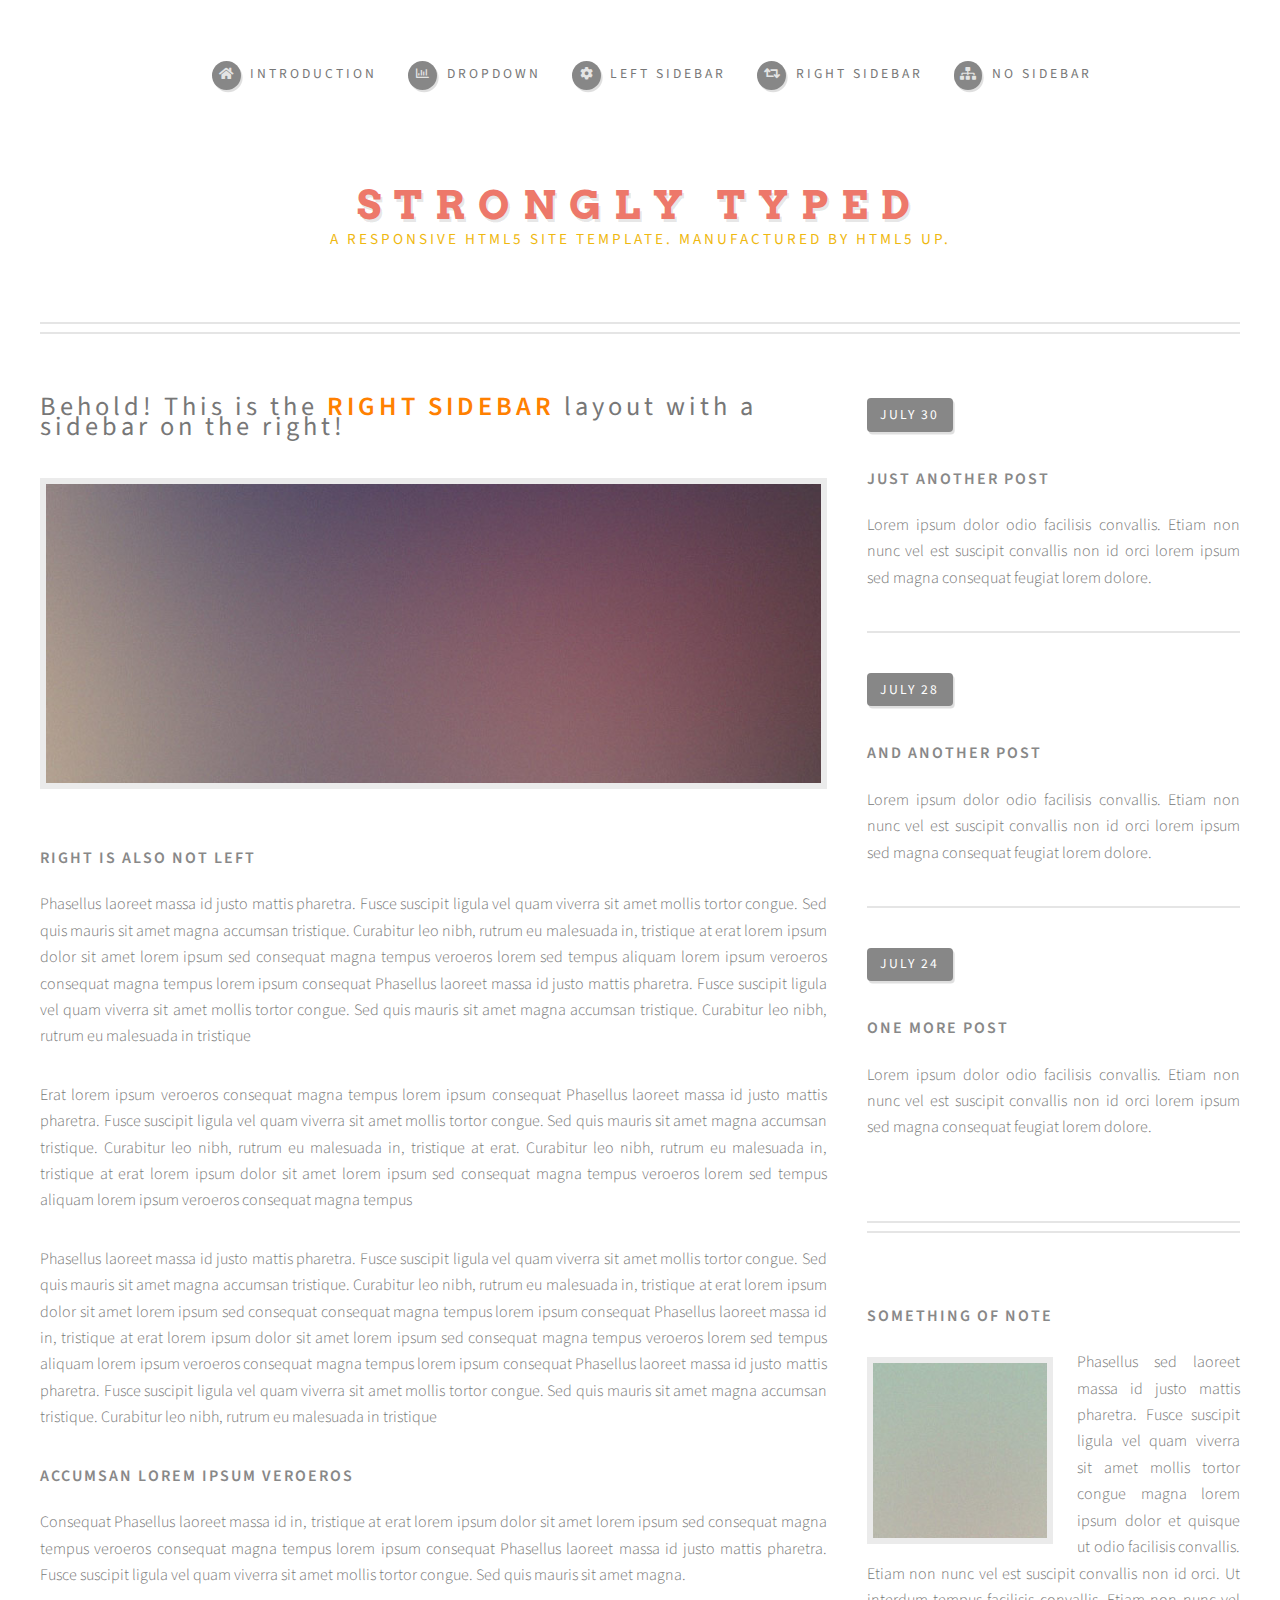
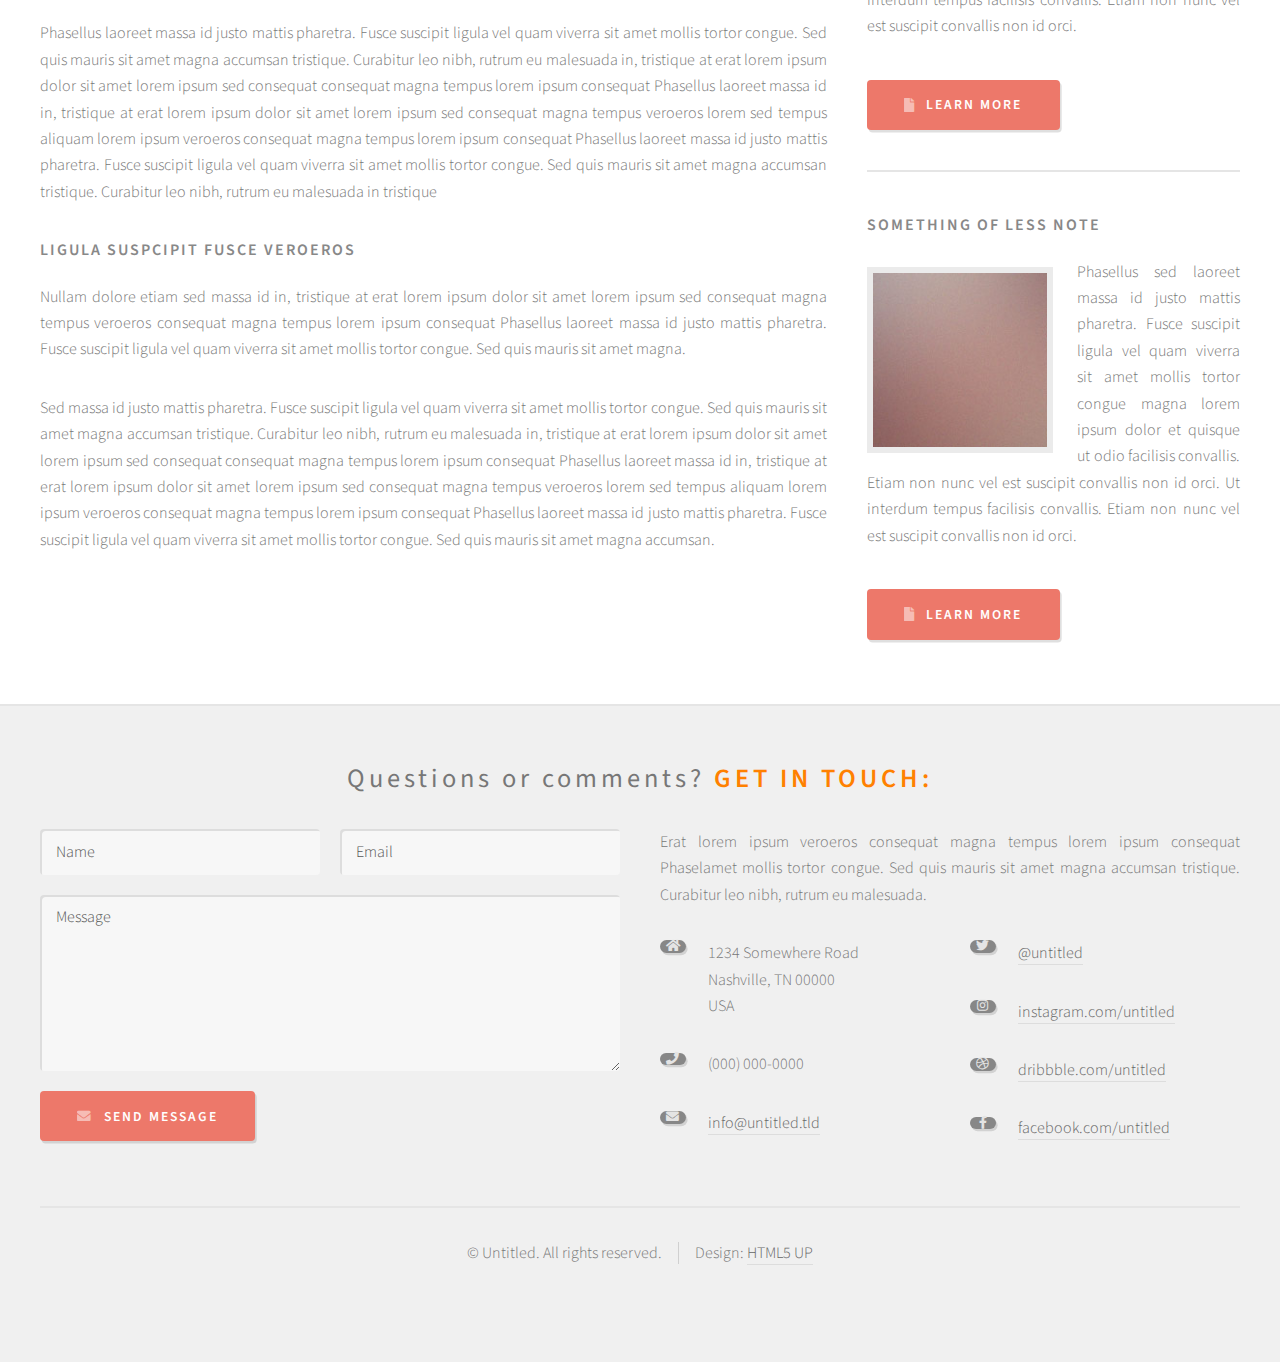
<file: right-sidebar.html>
<!DOCTYPE HTML>
<!--
	Strongly Typed by HTML5 UP
	html5up.net | @ajlkn
	Free for personal and commercial use under the CCA 3.0 license (html5up.net/license)
-->
<html>
	<head>
		<title>Right Sidebar - Strongly Typed by HTML5 UP</title>
		<meta charset="utf-8" />
		<meta name="viewport" content="width=device-width, initial-scale=1, user-scalable=no" />
		<link rel="stylesheet" href="assets/css/main.css" />
	</head>
	<body class="right-sidebar is-preload">
		<div id="page-wrapper">

			<!-- Header -->
				<section id="header">
					<div class="container">

						<!-- Logo -->
							<h1 id="logo"><a href="index.html">Strongly Typed</a></h1>
							<p>A responsive HTML5 site template. Manufactured by HTML5 UP.</p>

						<!-- Nav -->
							<nav id="nav">
								<ul>
									<li><a class="icon solid fa-home" href="index.html"><span>Introduction</span></a></li>
									<li>
										<a href="#" class="icon fa-chart-bar"><span>Dropdown</span></a>
										<ul>
											<li><a href="#">Lorem ipsum dolor</a></li>
											<li><a href="#">Magna phasellus</a></li>
											<li><a href="#">Etiam dolore nisl</a></li>
											<li>
												<a href="#">Phasellus consequat</a>
												<ul>
													<li><a href="#">Magna phasellus</a></li>
													<li><a href="#">Etiam dolore nisl</a></li>
													<li><a href="#">Phasellus consequat</a></li>
												</ul>
											</li>
											<li><a href="#">Veroeros feugiat</a></li>
										</ul>
									</li>
									<li><a class="icon solid fa-cog" href="left-sidebar.html"><span>Left Sidebar</span></a></li>
									<li><a class="icon solid fa-retweet" href="right-sidebar.html"><span>Right Sidebar</span></a></li>
									<li><a class="icon solid fa-sitemap" href="no-sidebar.html"><span>No Sidebar</span></a></li>
								</ul>
							</nav>

					</div>
				</section>

			<!-- Main -->
				<section id="main">
					<div class="container">
						<div class="row">

							<!-- Content -->
								<div id="content" class="col-8 col-12-medium">

									<!-- Post -->
										<article class="box post">
											<header>
												<h2>Behold! This is the <strong>right sidebar</strong> layout<br />
												with a sidebar on the right!</h2>
											</header>
											<span class="image featured"><img src="images/pic04.jpg" alt="" /></span>
											<h3>Right is also not left</h3>
											<p>Phasellus laoreet massa id justo mattis pharetra. Fusce suscipit
											ligula vel quam viverra sit amet mollis tortor congue. Sed quis mauris
											sit amet magna accumsan tristique. Curabitur leo nibh, rutrum eu malesuada
											in, tristique at erat lorem ipsum dolor sit amet lorem ipsum sed consequat
											magna tempus veroeros lorem sed tempus aliquam lorem ipsum veroeros
											consequat magna tempus lorem ipsum consequat Phasellus laoreet massa id
											justo mattis pharetra. Fusce suscipit ligula vel quam viverra sit amet
											mollis tortor congue. Sed quis mauris sit amet magna accumsan tristique.
											Curabitur leo nibh, rutrum eu malesuada in tristique</p>
											<p>Erat lorem ipsum veroeros consequat magna tempus lorem ipsum consequat
											Phasellus laoreet massa id justo mattis pharetra. Fusce suscipit ligula
											vel quam viverra sit amet mollis tortor congue. Sed quis mauris sit amet
											magna accumsan tristique. Curabitur leo nibh, rutrum eu malesuada in,
											tristique at erat. Curabitur leo nibh, rutrum eu malesuada in, tristique
											at erat lorem ipsum dolor sit amet lorem ipsum sed consequat magna
											tempus veroeros lorem sed tempus aliquam lorem ipsum veroeros consequat
											magna tempus</p>
											<p>Phasellus laoreet massa id justo mattis pharetra. Fusce suscipit
											ligula vel quam viverra sit amet mollis tortor congue. Sed quis mauris
											sit amet magna accumsan tristique. Curabitur leo nibh, rutrum eu malesuada
											in, tristique at erat lorem ipsum dolor sit amet lorem ipsum sed consequat
											consequat magna tempus lorem ipsum consequat Phasellus laoreet massa id
											in, tristique at erat lorem ipsum dolor sit amet lorem ipsum sed consequat
											magna tempus veroeros lorem sed tempus aliquam lorem ipsum veroeros
											consequat magna tempus lorem ipsum consequat Phasellus laoreet massa id
											justo mattis pharetra. Fusce suscipit ligula vel quam viverra sit amet
											mollis tortor congue. Sed quis mauris sit amet magna accumsan tristique.
											Curabitur leo nibh, rutrum eu malesuada in tristique</p>
											<h3>Accumsan lorem ipsum veroeros</h3>
											<p>Consequat Phasellus laoreet massa id in, tristique at erat lorem
											ipsum dolor sit amet lorem ipsum sed consequat magna tempus veroeros
											consequat magna tempus lorem ipsum consequat Phasellus laoreet massa id
											justo mattis pharetra. Fusce suscipit ligula vel quam viverra sit amet
											mollis tortor congue. Sed quis mauris sit amet magna.</p>
											<p>Phasellus laoreet massa id justo mattis pharetra. Fusce suscipit
											ligula vel quam viverra sit amet mollis tortor congue. Sed quis mauris
											sit amet magna accumsan tristique. Curabitur leo nibh, rutrum eu malesuada
											in, tristique at erat lorem ipsum dolor sit amet lorem ipsum sed consequat
											consequat magna tempus lorem ipsum consequat Phasellus laoreet massa id
											in, tristique at erat lorem ipsum dolor sit amet lorem ipsum sed consequat
											magna tempus veroeros lorem sed tempus aliquam lorem ipsum veroeros
											consequat magna tempus lorem ipsum consequat Phasellus laoreet massa id
											justo mattis pharetra. Fusce suscipit ligula vel quam viverra sit amet
											mollis tortor congue. Sed quis mauris sit amet magna accumsan tristique.
											Curabitur leo nibh, rutrum eu malesuada in tristique</p>
											<h3>Ligula suspcipit fusce veroeros</h3>
											<p>Nullam dolore etiam sed massa id in, tristique at erat lorem
											ipsum dolor sit amet lorem ipsum sed consequat magna tempus veroeros
											consequat magna tempus lorem ipsum consequat Phasellus laoreet massa id
											justo mattis pharetra. Fusce suscipit ligula vel quam viverra sit amet
											mollis tortor congue. Sed quis mauris sit amet magna.</p>
											<p>Sed massa id justo mattis pharetra. Fusce suscipit
											ligula vel quam viverra sit amet mollis tortor congue. Sed quis mauris
											sit amet magna accumsan tristique. Curabitur leo nibh, rutrum eu malesuada
											in, tristique at erat lorem ipsum dolor sit amet lorem ipsum sed consequat
											consequat magna tempus lorem ipsum consequat Phasellus laoreet massa id
											in, tristique at erat lorem ipsum dolor sit amet lorem ipsum sed consequat
											magna tempus veroeros lorem sed tempus aliquam lorem ipsum veroeros
											consequat magna tempus lorem ipsum consequat Phasellus laoreet massa id
											justo mattis pharetra. Fusce suscipit ligula vel quam viverra sit amet
											mollis tortor congue. Sed quis mauris sit amet magna accumsan.</p>
										</article>

								</div>

							<!-- Sidebar -->
								<div id="sidebar" class="col-4 col-12-medium">

									<!-- Excerpts -->
										<section>
											<ul class="divided">
												<li>

													<!-- Excerpt -->
														<article class="box excerpt">
															<header>
																<span class="date">July 30</span>
																<h3><a href="#">Just another post</a></h3>
															</header>
															<p>Lorem ipsum dolor odio facilisis convallis. Etiam non nunc vel est
															suscipit convallis non id orci lorem ipsum sed magna consequat feugiat lorem dolore.</p>
														</article>

												</li>
												<li>

													<!-- Excerpt -->
														<article class="box excerpt">
															<header>
																<span class="date">July 28</span>
																<h3><a href="#">And another post</a></h3>
															</header>
															<p>Lorem ipsum dolor odio facilisis convallis. Etiam non nunc vel est
															suscipit convallis non id orci lorem ipsum sed magna consequat feugiat lorem dolore.</p>
														</article>

												</li>
												<li>

													<!-- Excerpt -->
														<article class="box excerpt">
															<header>
																<span class="date">July 24</span>
																<h3><a href="#">One more post</a></h3>
															</header>
															<p>Lorem ipsum dolor odio facilisis convallis. Etiam non nunc vel est
															suscipit convallis non id orci lorem ipsum sed magna consequat feugiat lorem dolore.</p>
														</article>

												</li>
											</ul>
										</section>

									<!-- Highlights -->
										<section>
											<ul class="divided">
												<li>

													<!-- Highlight -->
														<article class="box highlight">
															<header>
																<h3><a href="#">Something of note</a></h3>
															</header>
															<a href="#" class="image left"><img src="images/pic06.jpg" alt="" /></a>
															<p>Phasellus sed laoreet massa id justo mattis pharetra. Fusce suscipit ligula vel quam
															viverra sit amet mollis tortor congue magna lorem ipsum dolor et quisque ut odio facilisis
															convallis. Etiam non nunc vel est suscipit convallis non id orci. Ut interdum tempus
															facilisis convallis. Etiam non nunc vel est suscipit convallis non id orci.</p>
															<ul class="actions">
																<li><a href="#" class="button icon solid fa-file">Learn More</a></li>
															</ul>
														</article>

												</li>
												<li>

													<!-- Highlight -->
														<article class="box highlight">
															<header>
																<h3><a href="#">Something of less note</a></h3>
															</header>
															<a href="#" class="image left"><img src="images/pic07.jpg" alt="" /></a>
															<p>Phasellus sed laoreet massa id justo mattis pharetra. Fusce suscipit ligula vel quam
															viverra sit amet mollis tortor congue magna lorem ipsum dolor et quisque ut odio facilisis
															convallis. Etiam non nunc vel est suscipit convallis non id orci. Ut interdum tempus
															facilisis convallis. Etiam non nunc vel est suscipit convallis non id orci.</p>
															<ul class="actions">
																<li><a href="#" class="button icon solid fa-file">Learn More</a></li>
															</ul>
														</article>

												</li>
											</ul>
										</section>

								</div>

						</div>
					</div>
				</section>

			<!-- Footer -->
				<section id="footer">
					<div class="container">
						<header>
							<h2>Questions or comments? <strong>Get in touch:</strong></h2>
						</header>
						<div class="row">
							<div class="col-6 col-12-medium">
								<section>
									<form method="post" action="#">
										<div class="row gtr-50">
											<div class="col-6 col-12-small">
												<input name="name" placeholder="Name" type="text" />
											</div>
											<div class="col-6 col-12-small">
												<input name="email" placeholder="Email" type="text" />
											</div>
											<div class="col-12">
												<textarea name="message" placeholder="Message"></textarea>
											</div>
											<div class="col-12">
												<a href="#" class="form-button-submit button icon solid fa-envelope">Send Message</a>
											</div>
										</div>
									</form>
								</section>
							</div>
							<div class="col-6 col-12-medium">
								<section>
									<p>Erat lorem ipsum veroeros consequat magna tempus lorem ipsum consequat Phaselamet
									mollis tortor congue. Sed quis mauris sit amet magna accumsan tristique. Curabitur
									leo nibh, rutrum eu malesuada.</p>
									<div class="row">
										<div class="col-6 col-12-small">
											<ul class="icons">
												<li class="icon solid fa-home">
													1234 Somewhere Road<br />
													Nashville, TN 00000<br />
													USA
												</li>
												<li class="icon solid fa-phone">
													(000) 000-0000
												</li>
												<li class="icon solid fa-envelope">
													<a href="#">info@untitled.tld</a>
												</li>
											</ul>
										</div>
										<div class="col-6 col-12-small">
											<ul class="icons">
												<li class="icon brands fa-twitter">
													<a href="#">@untitled</a>
												</li>
												<li class="icon brands fa-instagram">
													<a href="#">instagram.com/untitled</a>
												</li>
												<li class="icon brands fa-dribbble">
													<a href="#">dribbble.com/untitled</a>
												</li>
												<li class="icon brands fa-facebook-f">
													<a href="#">facebook.com/untitled</a>
												</li>
											</ul>
										</div>
									</div>
								</section>
							</div>
						</div>
					</div>
					<div id="copyright" class="container">
						<ul class="links">
							<li>&copy; Untitled. All rights reserved.</li><li>Design: <a href="http://html5up.net">HTML5 UP</a></li>
						</ul>
					</div>
				</section>

		</div>

		<!-- Scripts -->
			<script src="assets/js/jquery.min.js"></script>
			<script src="assets/js/jquery.dropotron.min.js"></script>
			<script src="assets/js/browser.min.js"></script>
			<script src="assets/js/breakpoints.min.js"></script>
			<script src="assets/js/util.js"></script>
			<script src="assets/js/main.js"></script>

	</body>
</html>
</file>
<file: assets/css/main.css>
@import url("fontawesome-all.min.css");
@import url("https://fonts.googleapis.com/css?family=Source+Sans+Pro:300,400,600|Arvo:700");

/*
	Strongly Typed by HTML5 UP
	html5up.net | @ajlkn
	Free for personal and commercial use under the CCA 3.0 license (html5up.net/license)
*/

html, body, div, span, applet, object,
iframe, h1, h2, h3, h4, h5, h6, p, blockquote,
pre, a, abbr, acronym, address, big, cite,
code, del, dfn, em, img, ins, kbd, q, s, samp,
small, strike, strong, sub, sup, tt, var, b,
u, i, center, dl, dt, dd, ol, ul, li, fieldset,
form, label, legend, table, caption, tbody,
tfoot, thead, tr, th, td, article, aside,
canvas, details, embed, figure, figcaption,
footer, header, hgroup, menu, nav, output, ruby,
section, summary, time, mark, audio, video {
	margin: 0;
	padding: 0;
	border: 0;
	font-size: 100%;
	font: inherit;
	vertical-align: baseline;}

article, aside, details, figcaption, figure,
footer, header, hgroup, menu, nav, section {
	display: block;}

body {
	line-height: 1;
}

ol, ul {
	list-style: none;
}

blockquote, q {
	quotes: none;
}

	blockquote:before, blockquote:after, q:before, q:after {
		content: '';
		content: none;
	}

table {
	border-collapse: collapse;
	border-spacing: 0;
}

body {
	-webkit-text-size-adjust: none;
}

mark {
	background-color: transparent;
	color: inherit;
}

input::-moz-focus-inner {
	border: 0;
	padding: 0;
}

input, select, textarea {
	-moz-appearance: none;
	-webkit-appearance: none;
	-ms-appearance: none;
	appearance: none;
}

/* Basic */

	html {
		box-sizing: border-box;
	}

	*, *:before, *:after {
		box-sizing: inherit;
	}

	body {
		background: #f0f0f0;
	}

		body.is-preload *, body.is-preload *:before, body.is-preload *:after {
			-moz-animation: none !important;
			-webkit-animation: none !important;
			-ms-animation: none !important;
			animation: none !important;
			-moz-transition: none !important;
			-webkit-transition: none !important;
			-ms-transition: none !important;
			transition: none !important;
		}

	body, input, textarea, select {
		font-family: 'Source Sans Pro';
		font-weight: 300;
		color: #777;
		line-height: 1.65em;
		font-size: 15pt;
	}

	h1, h3, h4, h5, h6 {
		font-weight: 600;
		text-transform: uppercase;
		color: #888;
	}
	header h2 strong{
		font-weight: 600;
		text-transform: uppercase;
		color: #FF8000;
	}

	h1 a, h2 a, h3 a, h4 a, h5 a, h6 a {
		color: inherit;
		text-decoration: none;
		border: 0;
	}

	h2 {
		font-size: 1.65em;
		font-weight: 400;
		letter-spacing: 4px;
		margin: 0 0 1.5em 0;
		line-height: 0.75em;
	}

	h3 {
		font-size: 1em;
		letter-spacing: 2px;
		margin: 0 0 1.25em 0;
	}

	a {
		-moz-transition: color 0.25s ease-in-out, border-bottom-color 0.25s ease-in-out;
		-webkit-transition: color 0.25s ease-in-out, border-bottom-color 0.25s ease-in-out;
		-ms-transition: color 0.25s ease-in-out, border-bottom-color 0.25s ease-in-out;
		transition: color 0.25s ease-in-out, border-bottom-color 0.25s ease-in-out;
		color: #666;
		text-decoration: none;
		border-bottom: solid 1px #ddd;
	}

		a strong {
			-moz-transition: color 0.25s ease-in-out, border-bottom-color 0.25s ease-in-out;
			-webkit-transition: color 0.25s ease-in-out, border-bottom-color 0.25s ease-in-out;
			-ms-transition: color 0.25s ease-in-out, border-bottom-color 0.25s ease-in-out;
			transition: color 0.25s ease-in-out, border-bottom-color 0.25s ease-in-out;
		}

		a:hover {
			color: #ed786a;
			border-bottom-color: rgba(255, 255, 255, 0);
		}

			a:hover strong {
				color: #ed786a;
			}

	strong, b {
		font-weight: 600;
		color: #666;
	}

	em, i {
		font-style: italic;
	}

	sub {
		position: relative;
		top: 0.5em;
		font-size: 0.8em;
	}

	sup {
		position: relative;
		top: -0.5em;
		font-size: 0.8em;
	}

	hr {
		border: 0;
		border-top: solid 1px #ddd;
	}

	blockquote {
		border-left: solid 0.5em #ddd;
		padding: 1em 0 1em 2em;
		font-style: italic;
	}

	p {
		text-align: justify;
		margin-bottom: 2em;
	}

	ul, ol, dl, table, blockquote {
		margin-bottom: 2em;
	}

	br.clear {
		clear: both;
	}

/* Container */

	.container {
		margin: 0 auto;
		max-width: 100%;
		width: 70em;
	}

		@media screen and (max-width: 1680px) {

			.container {
				width: 68em;
			}

		}

		@media screen and (max-width: 1280px) {

			.container {
				width: calc(100% - 80px);
			}

		}

		@media screen and (max-width: 980px) {

			.container {
				width: calc(100% - 100px);
			}

		}

		@media screen and (max-width: 736px) {

			.container {
				width: calc(100% - 40px);
			}

		}

/* Row */

	.row {
		display: flex;
		flex-wrap: wrap;
		box-sizing: border-box;
		align-items: stretch;
	}

		.row > * {
			box-sizing: border-box;
		}

		.row.gtr-uniform > * > :last-child {
			margin-bottom: 0;
		}

		.row.aln-left {
			justify-content: flex-start;
		}

		.row.aln-center {
			justify-content: center;
		}

		.row.aln-right {
			justify-content: flex-end;
		}

		.row.aln-top {
			align-items: flex-start;
		}

		.row.aln-middle {
			align-items: center;
		}

		.row.aln-bottom {
			align-items: flex-end;
		}

		.row > .imp {
			order: -1;
		}

		.row > .col-1 {
			width: 8.33333%;
		}

		.row > .off-1 {
			margin-left: 8.33333%;
		}

		.row > .col-2 {
			width: 16.66667%;
		}

		.row > .off-2 {
			margin-left: 16.66667%;
		}

		.row > .col-3 {
			width: 25%;
		}

		.row > .off-3 {
			margin-left: 25%;
		}

		.row > .col-4 {
			width: 33.33333%;
		}

		.row > .off-4 {
			margin-left: 33.33333%;
		}

		.row > .col-5 {
			width: 41.66667%;
		}

		.row > .off-5 {
			margin-left: 41.66667%;
		}

		.row > .col-6 {
			width: 50%;
		}

		.row > .off-6 {
			margin-left: 50%;
		}

		.row > .col-7 {
			width: 58.33333%;
		}

		.row > .off-7 {
			margin-left: 58.33333%;
		}

		.row > .col-8 {
			width: 66.66667%;
		}

		.row > .off-8 {
			margin-left: 66.66667%;
		}

		.row > .col-9 {
			width: 75%;
		}

		.row > .off-9 {
			margin-left: 75%;
		}

		.row > .col-10 {
			width: 83.33333%;
		}

		.row > .off-10 {
			margin-left: 83.33333%;
		}

		.row > .col-11 {
			width: 91.66667%;
		}

		.row > .off-11 {
			margin-left: 91.66667%;
		}

		.row > .col-12 {
			width: 100%;
		}

		.row > .off-12 {
			margin-left: 100%;
		}

		.row.gtr-0 {
			margin-top: 0px;
			margin-left: 0px;
		}

			.row.gtr-0 > * {
				padding: 0px 0 0 0px;
			}

			.row.gtr-0.gtr-uniform {
				margin-top: 0px;
			}

				.row.gtr-0.gtr-uniform > * {
					padding-top: 0px;
				}

		.row.gtr-25 {
			margin-top: -12.5px;
			margin-left: -12.5px;
		}

			.row.gtr-25 > * {
				padding: 12.5px 0 0 12.5px;
			}

			.row.gtr-25.gtr-uniform {
				margin-top: -12.5px;
			}

				.row.gtr-25.gtr-uniform > * {
					padding-top: 12.5px;
				}

		.row.gtr-50 {
			margin-top: -25px;
			margin-left: -25px;
		}

			.row.gtr-50 > * {
				padding: 25px 0 0 25px;
			}

			.row.gtr-50.gtr-uniform {
				margin-top: -25px;
			}

				.row.gtr-50.gtr-uniform > * {
					padding-top: 25px;
				}

		.row {
			margin-top: -50px;
			margin-left: -50px;
		}

			.row > * {
				padding: 50px 0 0 50px;
			}

			.row.gtr-uniform {
				margin-top: -50px;
			}

				.row.gtr-uniform > * {
					padding-top: 50px;
				}

		.row.gtr-150 {
			margin-top: -75px;
			margin-left: -75px;
		}

			.row.gtr-150 > * {
				padding: 75px 0 0 75px;
			}

			.row.gtr-150.gtr-uniform {
				margin-top: -75px;
			}

				.row.gtr-150.gtr-uniform > * {
					padding-top: 75px;
				}

		.row.gtr-200 {
			margin-top: -100px;
			margin-left: -100px;
		}

			.row.gtr-200 > * {
				padding: 100px 0 0 100px;
			}

			.row.gtr-200.gtr-uniform {
				margin-top: -100px;
			}

				.row.gtr-200.gtr-uniform > * {
					padding-top: 100px;
				}

		@media screen and (max-width: 1680px) {

			.row {
				display: flex;
				flex-wrap: wrap;
				box-sizing: border-box;
				align-items: stretch;
			}

				.row > * {
					box-sizing: border-box;
				}

				.row.gtr-uniform > * > :last-child {
					margin-bottom: 0;
				}

				.row.aln-left {
					justify-content: flex-start;
				}

				.row.aln-center {
					justify-content: center;
				}

				.row.aln-right {
					justify-content: flex-end;
				}

				.row.aln-top {
					align-items: flex-start;
				}

				.row.aln-middle {
					align-items: center;
				}

				.row.aln-bottom {
					align-items: flex-end;
				}

				.row > .imp-xlarge {
					order: -1;
				}

				.row > .col-1-xlarge {
					width: 8.33333%;
				}

				.row > .off-1-xlarge {
					margin-left: 8.33333%;
				}

				.row > .col-2-xlarge {
					width: 16.66667%;
				}

				.row > .off-2-xlarge {
					margin-left: 16.66667%;
				}

				.row > .col-3-xlarge {
					width: 25%;
				}

				.row > .off-3-xlarge {
					margin-left: 25%;
				}

				.row > .col-4-xlarge {
					width: 33.33333%;
				}

				.row > .off-4-xlarge {
					margin-left: 33.33333%;
				}

				.row > .col-5-xlarge {
					width: 41.66667%;
				}

				.row > .off-5-xlarge {
					margin-left: 41.66667%;
				}

				.row > .col-6-xlarge {
					width: 50%;
				}

				.row > .off-6-xlarge {
					margin-left: 50%;
				}

				.row > .col-7-xlarge {
					width: 58.33333%;
				}

				.row > .off-7-xlarge {
					margin-left: 58.33333%;
				}

				.row > .col-8-xlarge {
					width: 66.66667%;
				}

				.row > .off-8-xlarge {
					margin-left: 66.66667%;
				}

				.row > .col-9-xlarge {
					width: 75%;
				}

				.row > .off-9-xlarge {
					margin-left: 75%;
				}

				.row > .col-10-xlarge {
					width: 83.33333%;
				}

				.row > .off-10-xlarge {
					margin-left: 83.33333%;
				}

				.row > .col-11-xlarge {
					width: 91.66667%;
				}

				.row > .off-11-xlarge {
					margin-left: 91.66667%;
				}

				.row > .col-12-xlarge {
					width: 100%;
				}

				.row > .off-12-xlarge {
					margin-left: 100%;
				}

				.row.gtr-0 {
					margin-top: 0px;
					margin-left: 0px;
				}

					.row.gtr-0 > * {
						padding: 0px 0 0 0px;
					}

					.row.gtr-0.gtr-uniform {
						margin-top: 0px;
					}

						.row.gtr-0.gtr-uniform > * {
							padding-top: 0px;
						}

				.row.gtr-25 {
					margin-top: -12.5px;
					margin-left: -12.5px;
				}

					.row.gtr-25 > * {
						padding: 12.5px 0 0 12.5px;
					}

					.row.gtr-25.gtr-uniform {
						margin-top: -12.5px;
					}

						.row.gtr-25.gtr-uniform > * {
							padding-top: 12.5px;
						}

				.row.gtr-50 {
					margin-top: -25px;
					margin-left: -25px;
				}

					.row.gtr-50 > * {
						padding: 25px 0 0 25px;
					}

					.row.gtr-50.gtr-uniform {
						margin-top: -25px;
					}

						.row.gtr-50.gtr-uniform > * {
							padding-top: 25px;
						}

				.row {
					margin-top: -50px;
					margin-left: -50px;
				}

					.row > * {
						padding: 50px 0 0 50px;
					}

					.row.gtr-uniform {
						margin-top: -50px;
					}

						.row.gtr-uniform > * {
							padding-top: 50px;
						}

				.row.gtr-150 {
					margin-top: -75px;
					margin-left: -75px;
				}

					.row.gtr-150 > * {
						padding: 75px 0 0 75px;
					}

					.row.gtr-150.gtr-uniform {
						margin-top: -75px;
					}

						.row.gtr-150.gtr-uniform > * {
							padding-top: 75px;
						}

				.row.gtr-200 {
					margin-top: -100px;
					margin-left: -100px;
				}

					.row.gtr-200 > * {
						padding: 100px 0 0 100px;
					}

					.row.gtr-200.gtr-uniform {
						margin-top: -100px;
					}

						.row.gtr-200.gtr-uniform > * {
							padding-top: 100px;
						}

		}

		@media screen and (max-width: 1280px) {

			.row {
				display: flex;
				flex-wrap: wrap;
				box-sizing: border-box;
				align-items: stretch;
			}

				.row > * {
					box-sizing: border-box;
				}

				.row.gtr-uniform > * > :last-child {
					margin-bottom: 0;
				}

				.row.aln-left {
					justify-content: flex-start;
				}

				.row.aln-center {
					justify-content: center;
				}

				.row.aln-right {
					justify-content: flex-end;
				}

				.row.aln-top {
					align-items: flex-start;
				}

				.row.aln-middle {
					align-items: center;
				}

				.row.aln-bottom {
					align-items: flex-end;
				}

				.row > .imp-large {
					order: -1;
				}

				.row > .col-1-large {
					width: 8.33333%;
				}

				.row > .off-1-large {
					margin-left: 8.33333%;
				}

				.row > .col-2-large {
					width: 16.66667%;
				}

				.row > .off-2-large {
					margin-left: 16.66667%;
				}

				.row > .col-3-large {
					width: 25%;
				}

				.row > .off-3-large {
					margin-left: 25%;
				}

				.row > .col-4-large {
					width: 33.33333%;
				}

				.row > .off-4-large {
					margin-left: 33.33333%;
				}

				.row > .col-5-large {
					width: 41.66667%;
				}

				.row > .off-5-large {
					margin-left: 41.66667%;
				}

				.row > .col-6-large {
					width: 50%;
				}

				.row > .off-6-large {
					margin-left: 50%;
				}

				.row > .col-7-large {
					width: 58.33333%;
				}

				.row > .off-7-large {
					margin-left: 58.33333%;
				}

				.row > .col-8-large {
					width: 66.66667%;
				}

				.row > .off-8-large {
					margin-left: 66.66667%;
				}

				.row > .col-9-large {
					width: 75%;
				}

				.row > .off-9-large {
					margin-left: 75%;
				}

				.row > .col-10-large {
					width: 83.33333%;
				}

				.row > .off-10-large {
					margin-left: 83.33333%;
				}

				.row > .col-11-large {
					width: 91.66667%;
				}

				.row > .off-11-large {
					margin-left: 91.66667%;
				}

				.row > .col-12-large {
					width: 100%;
				}

				.row > .off-12-large {
					margin-left: 100%;
				}

				.row.gtr-0 {
					margin-top: 0px;
					margin-left: 0px;
				}

					.row.gtr-0 > * {
						padding: 0px 0 0 0px;
					}

					.row.gtr-0.gtr-uniform {
						margin-top: 0px;
					}

						.row.gtr-0.gtr-uniform > * {
							padding-top: 0px;
						}

				.row.gtr-25 {
					margin-top: -10px;
					margin-left: -10px;
				}

					.row.gtr-25 > * {
						padding: 10px 0 0 10px;
					}

					.row.gtr-25.gtr-uniform {
						margin-top: -10px;
					}

						.row.gtr-25.gtr-uniform > * {
							padding-top: 10px;
						}

				.row.gtr-50 {
					margin-top: -20px;
					margin-left: -20px;
				}

					.row.gtr-50 > * {
						padding: 20px 0 0 20px;
					}

					.row.gtr-50.gtr-uniform {
						margin-top: -20px;
					}

						.row.gtr-50.gtr-uniform > * {
							padding-top: 20px;
						}

				.row {
					margin-top: -40px;
					margin-left: -40px;
				}

					.row > * {
						padding: 40px 0 0 40px;
					}

					.row.gtr-uniform {
						margin-top: -40px;
					}

						.row.gtr-uniform > * {
							padding-top: 40px;
						}

				.row.gtr-150 {
					margin-top: -60px;
					margin-left: -60px;
				}

					.row.gtr-150 > * {
						padding: 60px 0 0 60px;
					}

					.row.gtr-150.gtr-uniform {
						margin-top: -60px;
					}

						.row.gtr-150.gtr-uniform > * {
							padding-top: 60px;
						}

				.row.gtr-200 {
					margin-top: -80px;
					margin-left: -80px;
				}

					.row.gtr-200 > * {
						padding: 80px 0 0 80px;
					}

					.row.gtr-200.gtr-uniform {
						margin-top: -80px;
					}

						.row.gtr-200.gtr-uniform > * {
							padding-top: 80px;
						}

		}

		@media screen and (max-width: 980px) {

			.row {
				display: flex;
				flex-wrap: wrap;
				box-sizing: border-box;
				align-items: stretch;
			}

				.row > * {
					box-sizing: border-box;
				}

				.row.gtr-uniform > * > :last-child {
					margin-bottom: 0;
				}

				.row.aln-left {
					justify-content: flex-start;
				}

				.row.aln-center {
					justify-content: center;
				}

				.row.aln-right {
					justify-content: flex-end;
				}

				.row.aln-top {
					align-items: flex-start;
				}

				.row.aln-middle {
					align-items: center;
				}

				.row.aln-bottom {
					align-items: flex-end;
				}

				.row > .imp-medium {
					order: -1;
				}

				.row > .col-1-medium {
					width: 8.33333%;
				}

				.row > .off-1-medium {
					margin-left: 8.33333%;
				}

				.row > .col-2-medium {
					width: 16.66667%;
				}

				.row > .off-2-medium {
					margin-left: 16.66667%;
				}

				.row > .col-3-medium {
					width: 25%;
				}

				.row > .off-3-medium {
					margin-left: 25%;
				}

				.row > .col-4-medium {
					width: 33.33333%;
				}

				.row > .off-4-medium {
					margin-left: 33.33333%;
				}

				.row > .col-5-medium {
					width: 41.66667%;
				}

				.row > .off-5-medium {
					margin-left: 41.66667%;
				}

				.row > .col-6-medium {
					width: 50%;
				}

				.row > .off-6-medium {
					margin-left: 50%;
				}

				.row > .col-7-medium {
					width: 58.33333%;
				}

				.row > .off-7-medium {
					margin-left: 58.33333%;
				}

				.row > .col-8-medium {
					width: 66.66667%;
				}

				.row > .off-8-medium {
					margin-left: 66.66667%;
				}

				.row > .col-9-medium {
					width: 75%;
				}

				.row > .off-9-medium {
					margin-left: 75%;
				}

				.row > .col-10-medium {
					width: 83.33333%;
				}

				.row > .off-10-medium {
					margin-left: 83.33333%;
				}

				.row > .col-11-medium {
					width: 91.66667%;
				}

				.row > .off-11-medium {
					margin-left: 91.66667%;
				}

				.row > .col-12-medium {
					width: 100%;
				}

				.row > .off-12-medium {
					margin-left: 100%;
				}

				.row.gtr-0 {
					margin-top: 0px;
					margin-left: 0px;
				}

					.row.gtr-0 > * {
						padding: 0px 0 0 0px;
					}

					.row.gtr-0.gtr-uniform {
						margin-top: 0px;
					}

						.row.gtr-0.gtr-uniform > * {
							padding-top: 0px;
						}

				.row.gtr-25 {
					margin-top: -12.5px;
					margin-left: -12.5px;
				}

					.row.gtr-25 > * {
						padding: 12.5px 0 0 12.5px;
					}

					.row.gtr-25.gtr-uniform {
						margin-top: -12.5px;
					}

						.row.gtr-25.gtr-uniform > * {
							padding-top: 12.5px;
						}

				.row.gtr-50 {
					margin-top: -25px;
					margin-left: -25px;
				}

					.row.gtr-50 > * {
						padding: 25px 0 0 25px;
					}

					.row.gtr-50.gtr-uniform {
						margin-top: -25px;
					}

						.row.gtr-50.gtr-uniform > * {
							padding-top: 25px;
						}

				.row {
					margin-top: -50px;
					margin-left: -50px;
				}

					.row > * {
						padding: 50px 0 0 50px;
					}

					.row.gtr-uniform {
						margin-top: -50px;
					}

						.row.gtr-uniform > * {
							padding-top: 50px;
						}

				.row.gtr-150 {
					margin-top: -75px;
					margin-left: -75px;
				}

					.row.gtr-150 > * {
						padding: 75px 0 0 75px;
					}

					.row.gtr-150.gtr-uniform {
						margin-top: -75px;
					}

						.row.gtr-150.gtr-uniform > * {
							padding-top: 75px;
						}

				.row.gtr-200 {
					margin-top: -100px;
					margin-left: -100px;
				}

					.row.gtr-200 > * {
						padding: 100px 0 0 100px;
					}

					.row.gtr-200.gtr-uniform {
						margin-top: -100px;
					}

						.row.gtr-200.gtr-uniform > * {
							padding-top: 100px;
						}

		}

		@media screen and (max-width: 736px) {

			.row {
				display: flex;
				flex-wrap: wrap;
				box-sizing: border-box;
				align-items: stretch;
			}

				.row > * {
					box-sizing: border-box;
				}

				.row.gtr-uniform > * > :last-child {
					margin-bottom: 0;
				}

				.row.aln-left {
					justify-content: flex-start;
				}

				.row.aln-center {
					justify-content: center;
				}

				.row.aln-right {
					justify-content: flex-end;
				}

				.row.aln-top {
					align-items: flex-start;
				}

				.row.aln-middle {
					align-items: center;
				}

				.row.aln-bottom {
					align-items: flex-end;
				}

				.row > .imp-small {
					order: -1;
				}

				.row > .col-1-small {
					width: 8.33333%;
				}

				.row > .off-1-small {
					margin-left: 8.33333%;
				}

				.row > .col-2-small {
					width: 16.66667%;
				}

				.row > .off-2-small {
					margin-left: 16.66667%;
				}

				.row > .col-3-small {
					width: 25%;
				}

				.row > .off-3-small {
					margin-left: 25%;
				}

				.row > .col-4-small {
					width: 33.33333%;
				}

				.row > .off-4-small {
					margin-left: 33.33333%;
				}

				.row > .col-5-small {
					width: 41.66667%;
				}

				.row > .off-5-small {
					margin-left: 41.66667%;
				}

				.row > .col-6-small {
					width: 50%;
				}

				.row > .off-6-small {
					margin-left: 50%;
				}

				.row > .col-7-small {
					width: 58.33333%;
				}

				.row > .off-7-small {
					margin-left: 58.33333%;
				}

				.row > .col-8-small {
					width: 66.66667%;
				}

				.row > .off-8-small {
					margin-left: 66.66667%;
				}

				.row > .col-9-small {
					width: 75%;
				}

				.row > .off-9-small {
					margin-left: 75%;
				}

				.row > .col-10-small {
					width: 83.33333%;
				}

				.row > .off-10-small {
					margin-left: 83.33333%;
				}

				.row > .col-11-small {
					width: 91.66667%;
				}

				.row > .off-11-small {
					margin-left: 91.66667%;
				}

				.row > .col-12-small {
					width: 100%;
				}

				.row > .off-12-small {
					margin-left: 100%;
				}

				.row.gtr-0 {
					margin-top: 0px;
					margin-left: 0px;
				}

					.row.gtr-0 > * {
						padding: 0px 0 0 0px;
					}

					.row.gtr-0.gtr-uniform {
						margin-top: 0px;
					}

						.row.gtr-0.gtr-uniform > * {
							padding-top: 0px;
						}

				.row.gtr-25 {
					margin-top: -7.5px;
					margin-left: -7.5px;
				}

					.row.gtr-25 > * {
						padding: 7.5px 0 0 7.5px;
					}

					.row.gtr-25.gtr-uniform {
						margin-top: -7.5px;
					}

						.row.gtr-25.gtr-uniform > * {
							padding-top: 7.5px;
						}

				.row.gtr-50 {
					margin-top: -15px;
					margin-left: -15px;
				}

					.row.gtr-50 > * {
						padding: 15px 0 0 15px;
					}

					.row.gtr-50.gtr-uniform {
						margin-top: -15px;
					}

						.row.gtr-50.gtr-uniform > * {
							padding-top: 15px;
						}

				.row {
					margin-top: -30px;
					margin-left: -30px;
				}

					.row > * {
						padding: 30px 0 0 30px;
					}

					.row.gtr-uniform {
						margin-top: -30px;
					}

						.row.gtr-uniform > * {
							padding-top: 30px;
						}

				.row.gtr-150 {
					margin-top: -45px;
					margin-left: -45px;
				}

					.row.gtr-150 > * {
						padding: 45px 0 0 45px;
					}

					.row.gtr-150.gtr-uniform {
						margin-top: -45px;
					}

						.row.gtr-150.gtr-uniform > * {
							padding-top: 45px;
						}

				.row.gtr-200 {
					margin-top: -60px;
					margin-left: -60px;
				}

					.row.gtr-200 > * {
						padding: 60px 0 0 60px;
					}

					.row.gtr-200.gtr-uniform {
						margin-top: -60px;
					}

						.row.gtr-200.gtr-uniform > * {
							padding-top: 60px;
						}

		}

/* Sections/Article */

	section, article {
		margin-bottom: 3em;
	}

	section > :last-child,
	article > :last-child,
	section:last-child,
	article:last-child {
		margin-bottom: 0;
	}

/* Image */

	.image {
		-moz-transition: opacity 0.25s ease-in-out;
		-webkit-transition: opacity 0.25s ease-in-out;
		-ms-transition: opacity 0.25s ease-in-out;
		transition: opacity 0.25s ease-in-out;
		display: inline-block;
		border: solid 6px #ebebeb !important;
	}

		.image:hover {
			opacity: 0.9;
		}

		.image img {
			display: block;
			width: 100%;
		}

		.image.fit {
			display: block;
			width: 100%;
		}

		.image.featured {
			display: block;
			width: 100%;
			margin: 0 0 3.5em 0;
		}

		.image.left {
			float: left;
			margin: 0 1.5em 1.5em 0;
			position: relative;
			top: 0.5em;
		}

		.image.centered {
			display: block;
			margin: 0 0 2em 0;
		}

			.image.centered img {
				margin: 0 auto;
				width: auto;
			}

/* List */

	ul {
		list-style: disc;
		padding-left: 1em;
	}

		ul li {
			padding-left: 0.5em;
			margin: 0.75em 0 0.75em 0;
		}

			ul li:first-child {
				margin-top: 0;
			}

	ol {
		list-style: decimal;
		padding-left: 1em;
	}

		ol li {
			padding-left: 0.5em;
			margin: 0.75em 0 0.75em 0;
		}

			ol li:first-child {
				margin-top: 0;
			}

/* Links */

	ul.links {
		list-style: none;
		padding-left: 0;
	}

		ul.links li {
			display: inline;
			border-left: solid 1px #d0d0d0;
			padding-left: 1em;
			margin: 0 0 0 1em;
		}

			ul.links li:first-child {
				margin-left: 0;
				padding-left: 0;
				border-left: 0;
			}

/* Actions */

	ul.actions {
		margin-top: 2.5em;
		clear: both;
		list-style: none;
		padding-left: 0;
	}

		ul.actions li {
			padding-left: 0;
			display: inline-block;
			margin: 0 0 0 1em;
		}

			ul.actions li:first-child {
				margin-left: 0;
			}

/* Divided */

	ul.divided {
		list-style: none;
		padding-left: 0;
	}

		ul.divided li {
			border-top: solid 2px #e5e5e5;
			padding-left: 0;
			margin: 2.5em 0 0 0;
			padding: 2.5em 0 0 0;
		}

			ul.divided li:first-child {
				border-top: 0;
				margin-top: 0;
				padding-top: 0;
			}

/* Icons */

	ul.icons {
		list-style: none;
		padding-left: 0;
	}

		ul.icons > li {
			position: relative;
			padding: 2em 0 0 3em;
			margin: 0;
		}

			ul.icons > li:before {
				position: absolute;
				left: 0;
				top: 2.6em;
				display: block;
				font-size: 0.8em;
				background: #878787;
				color: #e4e4e4;
				width: 2em;
				height: 1em;
				border-radius: 2em;
				line-height: 1em;
				text-align: center;
				box-shadow: 0.125em 0.175em 0 0 rgba(0, 0, 0, 0.125);
			}

			ul.icons > li:first-child {
				padding-top: 0;
			}

				ul.icons > li:first-child:before {
					top: 0;
				}

/* Form */

	form label {
		font-weight: 600;
		text-transform: uppercase;
		color: #888;
		display: block;
		margin: 0 0 1em 0;
	}

	form input[type="text"],
	form input[type="email"],
	form input[type="password"],
	form select,
	form textarea {
		-moz-transition: background-color 0.25s ease-in-out;
		-webkit-transition: background-color 0.25s ease-in-out;
		-ms-transition: background-color 0.25s ease-in-out;
		transition: background-color 0.25s ease-in-out;
		-webkit-appearance: none;
		display: block;
		border: 0;
		background: #e8e8e8;
		width: 100%;
		box-shadow: inset 2px 2px 0px 0px rgba(0, 0, 0, 0.1);
		border-radius: 4px;
		line-height: 0.25em;
		padding: 0.75em 1em 0.75em 1em;
	}

		form input[type="text"]:focus,
		form input[type="email"]:focus,
		form input[type="password"]:focus,
		form select:focus,
		form textarea:focus {
			background: #f0f0f0;
		}

	form textarea {
		min-height: 11em;
	}

	form ::-webkit-input-placeholder {
		color: #555 !important;
		line-height: 1.35em;
	}

	form :-moz-placeholder {
		color: #555 !important;
	}

	form ::-moz-placeholder {
		color: #555 !important;
	}

	form :-ms-input-placeholder {
		color: #555 !important;
	}

	form ::-moz-focus-inner {
		border: 0;
	}

/* Table */

	table {
		width: 100%;
	}

		table tbody tr {
			border-top: solid 1px #E5E5E5;
		}

			table tbody tr:first-child {
				border-top: 0;
			}

		table td {
			padding: 0.75em 1em 0.75em 1em;
		}

		table th {
			text-align: left;
			font-weight: bold;
			padding: 0.75em 1em 0.75em 1em;
		}

		table thead {
			background: #878787;
			color: #fff;
			font-weight: 400;
			text-transform: uppercase;
			border: 0;
			box-shadow: 0.125em 0.175em 0 0 rgba(0, 0, 0, 0.125);
			font-size: 0.85em;
			letter-spacing: 2px;
		}

		table tfoot {
			background: #F0F0F0;
			border-top: solid 2px #E5E5E5;
		}

/* Button */

	input[type="button"],
	input[type="submit"],
	input[type="reset"],
	button,
	.button {
		-moz-transition: all 0.25s ease-in-out;
		-webkit-transition: all 0.25s ease-in-out;
		-ms-transition: all 0.25s ease-in-out;
		transition: all 0.25s ease-in-out;
		-webkit-appearance: none;
		position: relative;
		display: inline-block;
		background: #ed786a;
		color: #fff !important;
		text-transform: uppercase;
		border-radius: 4px;
		border: 0;
		outline: 0;
		font-size: 1em;
		box-shadow: 0.125em 0.175em 0 0 rgba(0, 0, 0, 0.125);
		font-weight: 600;
		text-align: center;
		font-size: 0.85em;
		letter-spacing: 2px;
		padding: 0.85em 2.75em 0.85em 2.75em;
	}

		input[type="button"].icon:before,
		input[type="submit"].icon:before,
		input[type="reset"].icon:before,
		button.icon:before,
		.button.icon:before {
			position: relative;
			padding-right: 0.75em;
			opacity: 0.5;
			top: 0.05em;
		}

		input[type="button"]:hover,
		input[type="submit"]:hover,
		input[type="reset"]:hover,
		button:hover,
		.button:hover {
			background: #fd887a;
		}

		input[type="button"]:active,
		input[type="submit"]:active,
		input[type="reset"]:active,
		button:active,
		.button:active {
			background: #ed786a;
		}

		input[type="button"].alt,
		input[type="submit"].alt,
		input[type="reset"].alt,
		button.alt,
		.button.alt {
			background: #878787;
		}

			input[type="button"].alt:hover,
			input[type="submit"].alt:hover,
			input[type="reset"].alt:hover,
			button.alt:hover,
			.button.alt:hover {
				background: #979797;
			}

			input[type="button"].alt:active,
			input[type="submit"].alt:active,
			input[type="reset"].alt:active,
			button.alt:active,
			.button.alt:active {
				background: #878787;
			}

/* Box */

	.no-sidebar .box.post > header {
		text-align: center;
	}

	.box.excerpt .date {
		background: #878787;
		color: #fff;
		font-weight: 400;
		text-transform: uppercase;
		border-radius: 4px;
		border: 0;
		box-shadow: 0.125em 0.175em 0 0 rgba(0, 0, 0, 0.125);
		display: inline-block;
		font-size: 0.85em;
		letter-spacing: 2px;
		padding: 0.25em 1em 0.25em 1em;
		margin: 0 0 2.5em 0;
	}

/* Icons */

	.icon {
		text-decoration: none;
		position: relative;
		text-decoration: none;
	}

		.icon:before {
			-moz-osx-font-smoothing: grayscale;
			-webkit-font-smoothing: antialiased;
			display: inline-block;
			font-style: normal;
			font-variant: normal;
			text-rendering: auto;
			line-height: 1;
			text-transform: none !important;
			font-family: 'Font Awesome 5 Free';
			font-weight: 400;
		}

		.icon:before {
			line-height: inherit;
		}

		.icon > .label {
			display: none;
		}

		.icon.solid:before {
			font-weight: 900;
		}

		.icon.brands:before {
			font-family: 'Font Awesome 5 Brands';
		}

/* Page Wrapper */

	#page-wrapper > section {
		margin-bottom: 0;
	}

/* Header */

	#header {
		position: relative;
		position: relative;
		background: #fff;
		text-align: center;
	}

		#header > .container {
			padding: 9em 0 7em 0;
			border-bottom: solid 2px #e5e5e5;
			box-shadow: inset 0px -8px 0px 0px #fff, inset 0px -10px 0px 0px #e5e5e5;
		}

		#header h1 {
			font-family: 'Arvo';
			font-weight: 700;
			color: #ed786a;
			text-shadow: 0.05em 0.075em 0 rgba(0, 0, 0, 0.1);
			font-size: 3em;
			letter-spacing: 13px;
		}

			#header h1 a {
				border: 0;
			}

		#header p {
			text-transform: uppercase;
			font-weight: 400;
			color: #efb810;
			margin: 0.5em 0 0 0;
			font-size: 0.95em;
			letter-spacing: 3px;
			text-align: center;
		}

/* Nav */

	#nav {
		position: absolute;
		top: 3em;
		left: 0;
		width: 100%;
		cursor: default;
	}

		#nav > ul > li {
			display: inline-block;
			padding-right: 2em;
		}

			#nav > ul > li:last-child {
				padding-right: 0;
			}

			#nav > ul > li > a {
				display: block;
				border: 0;
				text-decoration: none;
				text-transform: uppercase;
				font-weight: 400;
				color: #777;
				outline: 0;
				display: block;
			}

				#nav > ul > li > a:before {
					display: inline-block;
					background: #878787;
					color: #e4e4e4;
					width: 2.25em;
					font-size: 0.8em;
					height: 2.25em;
					border-radius: 2.25em;
					line-height: 2.1em;
					text-align: center;
					box-shadow: 0.125em 0.175em 0 0 rgba(0, 0, 0, 0.125);
					margin-right: 0.75em;
					-moz-transition: color 0.25s ease-in-out, background 0.25s ease-in-out;
					-webkit-transition: color 0.25s ease-in-out, background 0.25s ease-in-out;
					-o-transition: color 0.25s ease-in-out, background 0.25s ease-in-out;
					-ms-transition: color 0.25s ease-in-out, background 0.25s ease-in-out;
					transition: color 0.25s ease-in-out, background 0.25s ease-in-out;
				}

				#nav > ul > li > a > span {
					-moz-transition: color 0.25s ease-in-out;
					-webkit-transition: color 0.25s ease-in-out;
					-o-transition: color 0.25s ease-in-out;
					-ms-transition: color 0.25s ease-in-out;
					transition: color 0.25s ease-in-out;
					font-size: 0.85em;
					letter-spacing: 3px;
				}

			#nav > ul > li > ul {
				display: none;
			}

			#nav > ul > li.active > a:before,
			#nav > ul > li:hover > a:before {
				background: #ED786A;
				color: #fff;
			}

			#nav > ul > li.active > a > span,
			#nav > ul > li:hover > a > span {
				color: #ED786A;
			}

	.dropotron {
		text-align: left;
		border: solid 1px #e5e5e5;
		border-radius: 4px;
		background: #fff;
		background: rgba(255, 255, 255, 0.965);
		box-shadow: 0px 2px 2px 0px rgba(0, 0, 0, 0.1);
		padding: 0.75em 0 0.5em 0;
		min-width: 12em;
		margin-top: calc(-0.5em + 1px);
		margin-left: -2px;
		list-style: none;
	}

		.dropotron.level-0 {
			margin-top: 1.5em;
			margin-left: -1em;
		}

			.dropotron.level-0:after {
				content: '';
				display: block;
				position: absolute;
				left: 1.25em;
				top: calc(-0.75em + 1px);
				border-left: solid 0.75em rgba(255, 255, 255, 0);
				border-right: solid 0.75em rgba(255, 255, 255, 0);
				border-bottom: solid 0.75em #fff;
			}

			.dropotron.level-0:before {
				content: '';
				display: block;
				position: absolute;
				left: 1.25em;
				top: -0.75em;
				border-left: solid 0.75em rgba(255, 255, 255, 0);
				border-right: solid 0.75em rgba(255, 255, 255, 0);
				border-bottom: solid 0.75em #ccc;
			}

		.dropotron span, .dropotron a {
			display: block;
			padding: 0.3em 1em 0.3em 1em;
			border: 0;
			border-top: solid 1px #f0f0f0;
			outline: 0;
		}

		.dropotron li {
			padding-left: 0;
			margin: 0;
		}

			.dropotron li:first-child > span, .dropotron li:first-child > a {
				border-top: 0;
				padding-top: 0;
			}

			.dropotron li:hover > span, .dropotron li:hover > a {
				-moz-transition: color 0.25s ease-in-out, border-bottom-color 0.25s ease-in-out;
				-webkit-transition: color 0.25s ease-in-out, border-bottom-color 0.25s ease-in-out;
				-ms-transition: color 0.25s ease-in-out, border-bottom-color 0.25s ease-in-out;
				transition: color 0.25s ease-in-out, border-bottom-color 0.25s ease-in-out;
				color: #ed786a;
			}

/* Features */

	#features {
		position: relative;
		overflow: hidden;
		background: #fff;
		text-align: center;
		padding: 1em 0;
	}

		#features p {
			text-align: center;
		}

		#features ul.actions {
			margin-top: 0.25em;
		}

/* Banner */

	#banner {
		position: relative;
		overflow: hidden;
		background: #fff;
		color: #fff;
		text-align: center;
		border-top: solid 2px #e5e5e5;
		border-bottom: solid 2px #e5e5e5;
		box-shadow: inset 0px -8px 0px 0px #fff, inset 0px 8px 0px 0px #fff;
		position: relative;
		text-transform: uppercase;
		background: url("../../images/banner.jpg");
		background-size: cover;
		padding: 10em 0;
	}

		#banner p {
			font-weight: 400;
			font-size: 2em;
			line-height: 1.5em;
			letter-spacing: 4px;
			text-align: center;
			margin: 0;
		}

		#banner strong {
			color: inherit;
		}

		#banner > .container {
			position: relative;
		}

			#banner > .container:before, #banner > .container:after {
				content: '';
				display: block;
				position: absolute;
				top: 50%;
				width: 35px;
				height: 141px;
				margin-top: -70px;
				background: url("images/bracket.svg");
				opacity: 0.15;
			}

			#banner > .container:before {
				left: 0;
			}

			#banner > .container:after {
				-moz-transform: scaleX(-1);
				-webkit-transform: scaleX(-1);
				-ms-transform: scaleX(-1);
				transform: scaleX(-1);
				right: 0;
			}

/* Main */

	#main {
		position: relative;
		overflow: hidden;
		background: #fff;
		padding: 6em 0;
	}

/* Content */

	#content > section,
	#content > article {
		border-top: solid 2px #e5e5e5;
		box-shadow: inset 0px 8px 0px 0px #fff, inset 0px 10px 0px 0px #e5e5e5;
		margin: 5em 0 0 0;
		padding: 5em 0 0 0;
	}

		#content > section:first-child,
		#content > article:first-child {
			border-top: 0;
			box-shadow: none;
			margin: 0;
			padding: 0;
		}

/* Sidebar */

	#sidebar > section,
	#sidebar > article {
		border-top: solid 2px #e5e5e5;
		box-shadow: inset 0px 8px 0px 0px #fff, inset 0px 10px 0px 0px #e5e5e5;
		margin: 5em 0 0 0;
		padding: 5em 0 0 0;
	}

		#sidebar > section:first-child,
		#sidebar > article:first-child {
			border-top: 0;
			box-shadow: none;
			margin: 0;
			padding: 0;
		}

/* Footer */

	#footer {
		position: relative;
		overflow: hidden;
		border-top: solid 2px #e5e5e5;
		background: #f0f0f0;
		padding: 6em 0 8em 0;
	}

		#footer form input[type="text"],
		#footer form input[type="email"],
		#footer form input[type="password"],
		#footer form select,
		#footer form textarea {
			background: #f7f7f7;
		}

			#footer form input[type="text"]:focus,
			#footer form input[type="email"]:focus,
			#footer form input[type="password"]:focus,
			#footer form select:focus,
			#footer form textarea:focus {
				background: #fff;
			}

		#footer h2 {
			text-align: center;
		}

/* Copyright */

	#copyright {
		border-top: solid 2px #e5e5e5;
		text-align: center;
		margin-top: 6em;
		padding-top: 4em;
	}

/* XLarge */

	@media screen and (max-width: 1680px) {

		/* Basic */

			body, input, textarea, select {
				font-size: 13pt;
			}

	}

/* Large */

	@media screen and (max-width: 1280px) {

		/* Basic */

			body, input, textarea, select {
				font-size: 12pt;
			}

			h2 br, h3 br, h4 br, h5 br, h6 br {
				display: none;
			}

		/* Image */

			.image.left {
				max-width: 50%;
			}

			.image.right {
				max-width: 50%;
			}

		/* Header */

			#header > .container {
				padding: 12em 0 5em 0;
			}

			#header h1 {
				font-size: 2.5em;
			}

		/* Nav */

			#nav > ul > li {
				padding-right: 1.25em;
			}

		/* Features */

			#features {
				padding: 4em 0;
			}

		/* Banner */

			#banner {
				padding: 8em 0;
			}

				#banner > .container {
					padding: 0 4em;
				}

					#banner > .container br {
						display: none;
					}

		/* Main */

			#main {
				padding: 4em 0;
			}

		/* Footer */

			#footer {
				padding: 4em 0;
			}

		/* Copyright */

			#copyright {
				margin-top: 2em;
				padding-top: 2em;
			}

	}

/* Medium */

	#navPanel, #titleBar {
		display: none;
	}

	@media screen and (max-width: 980px) {

		/* Basic */

			html, body {
				overflow-x: hidden;
			}

		/* Header */

			#header > .container {
				padding: 10em 0 7em 0;
			}

		/* Nav */

			#nav {
				display: none;
			}

		/* Nav */

			#page-wrapper {
				-moz-backface-visibility: hidden;
				-webkit-backface-visibility: hidden;
				-ms-backface-visibility: hidden;
				backface-visibility: hidden;
				-moz-transition: -moz-transform 0.5s ease;
				-webkit-transition: -webkit-transform 0.5s ease;
				-ms-transition: -ms-transform 0.5s ease;
				transition: transform 0.5s ease;
				padding-bottom: 1px;
			}

			#titleBar {
				-moz-backface-visibility: hidden;
				-webkit-backface-visibility: hidden;
				-ms-backface-visibility: hidden;
				backface-visibility: hidden;
				-moz-transition: -moz-transform 0.5s ease;
				-webkit-transition: -webkit-transform 0.5s ease;
				-ms-transition: -ms-transform 0.5s ease;
				transition: transform 0.5s ease;
				display: block;
				height: 44px;
				left: 0;
				position: fixed;
				top: 0;
				width: 100%;
				z-index: 10001;
			}

				#titleBar .toggle {
					text-decoration: none;
					position: absolute;
					left: 0;
					top: 0;
					width: 80px;
					height: 60px;
					border: 0;
				}

					#titleBar .toggle:before {
						-moz-osx-font-smoothing: grayscale;
						-webkit-font-smoothing: antialiased;
						display: inline-block;
						font-style: normal;
						font-variant: normal;
						text-rendering: auto;
						line-height: 1;
						text-transform: none !important;
						font-family: 'Font Awesome 5 Free';
						font-weight: 900;
					}

					#titleBar .toggle:before {
						display: inline-block;
						text-decoration: none;
						content: '\f0c9';
						display: block;
						width: 60px;
						height: 40px;
						background: rgba(232, 232, 232, 0.9);
						border-radius: 4px;
						position: absolute;
						left: 5px;
						top: 5px;
						box-shadow: 0.125em 0.125em 0 0 rgba(0, 0, 0, 0.15);
						text-align: center;
						line-height: 40px;
						font-size: 18px;
						color: #aaa;
					}

					#titleBar .toggle:active:before {
						opacity: 0.5;
					}

			#navPanel {
				-moz-backface-visibility: hidden;
				-webkit-backface-visibility: hidden;
				-ms-backface-visibility: hidden;
				backface-visibility: hidden;
				-moz-transform: translateX(-275px);
				-webkit-transform: translateX(-275px);
				-ms-transform: translateX(-275px);
				transform: translateX(-275px);
				-moz-transition: -moz-transform 0.5s ease;
				-webkit-transition: -webkit-transform 0.5s ease;
				-ms-transition: -ms-transform 0.5s ease;
				transition: transform 0.5s ease;
				display: block;
				height: 100%;
				left: 0;
				overflow-y: auto;
				position: fixed;
				top: 0;
				width: 275px;
				z-index: 10002;
				background: #444;
				border-right: solid 2px #3c3c3c;
				font-weight: 400;
				text-transform: uppercase;
				color: #888;
				letter-spacing: 2px;
				font-size: 0.85em;
			}

				#navPanel .link {
					display: block;
					color: #ddd;
					text-decoration: none;
					height: 44px;
					line-height: 44px;
					border: 0;
					border-top: solid 1px #3c3c3c;
					padding: 0 1em 0 1em;
				}

					#navPanel .link:first-child {
						border-top: 0;
					}

					#navPanel .link.depth-0 {
						font-weight: 600;
						color: #fff;
					}

				#navPanel .indent-1 {
					display: inline-block;
					width: 1em;
				}

				#navPanel .indent-2 {
					display: inline-block;
					width: 2em;
				}

				#navPanel .indent-3 {
					display: inline-block;
					width: 3em;
				}

				#navPanel .indent-4 {
					display: inline-block;
					width: 4em;
				}

				#navPanel .indent-5 {
					display: inline-block;
					width: 5em;
				}

				#navPanel .depth-0 {
					color: #fff;
				}

			body.navPanel-visible #page-wrapper {
				-moz-transform: translateX(275px);
				-webkit-transform: translateX(275px);
				-ms-transform: translateX(275px);
				transform: translateX(275px);
			}

			body.navPanel-visible #titleBar {
				-moz-transform: translateX(275px);
				-webkit-transform: translateX(275px);
				-ms-transform: translateX(275px);
				transform: translateX(275px);
			}

			body.navPanel-visible #navPanel {
				-moz-transform: translateX(0);
				-webkit-transform: translateX(0);
				-ms-transform: translateX(0);
				transform: translateX(0);
			}

		/* Sidebar */

			#sidebar {
				padding-top: 6em;
			}

	}

/* Small */

	@media screen and (max-width: 736px) {

		/* Basic */

			body, input, textarea, select {
				font-size: 11pt;
			}

			h2, h3, h4, h5, h6 {
				font-size: 1.2em;
				letter-spacing: 2px;
				text-align: center;
				margin: 0 0 1em 0;
			}

				h2 br, h3 br, h4 br, h5 br, h6 br {
					display: none;
				}

		/* Image */

			.image.featured {
				margin: 0 0 0.5em 0;
			}

			.image.left {
				max-width: 35%;
			}

			.image.right {
				max-width: 35%;
			}

		/* Button */

			input[type="button"],
			input[type="submit"],
			input[type="reset"],
			button,
			.button {
				letter-spacing: 2px;
				display: block;
				padding: 1em 0 1em 0;
				width: 100%;
			}

		/* Actions */

			ul.actions li {
				display: block;
				margin: 1em 0 0 0;
			}

				ul.actions li:first-child {
					margin-top: 0;
				}

		/* Box */

			.box.excerpt header {
				text-align: center;
			}

		/* Header */

			#header > .container {
				padding: 6em 0 4em 0;
			}

			#header h1 {
				font-size: 2em;
				letter-spacing: 8px;
				line-height: 1.325em;
			}

			#header p {
				margin: 0.25em 0 0 0;
				letter-spacing: 2px;
			}

		/* Banner */

			#banner {
				padding: 5em 0;
			}

				#banner > .container {
					padding: 0;
				}

					#banner > .container:before, #banner > .container:after {
						display: none;
					}

				#banner p {
					font-size: 1.25em;
				}

		/* Features */

			#features {
				padding: 2em 0;
			}

				#features ul.actions {
					margin-top: 0;
				}

		/* Main */

			#main {
				padding: 2em 0;
			}

		/* Content */

			#content > section,
			#content > article {
				margin: 3em 0 0 0;
				padding: 3em 0 0 0;
			}

		/* Sidebar */

			#sidebar {
				padding-top: 3em;
			}

				#sidebar > section,
				#sidebar > article {
					margin: 3em 0 0 0;
					padding: 3em 0 0 0;
				}

		/* Footer */

			#footer {
				padding: 2em 0;
			}

				#footer ul.icons {
					margin-bottom: 0;
				}

		/* Copyright */

			#copyright .links {
				margin-bottom: 0;
			}

				#copyright .links li {
					display: block;
					padding-left: 0;
					margin-left: 0;
					border-left: 0;
				}

	}
</file>
